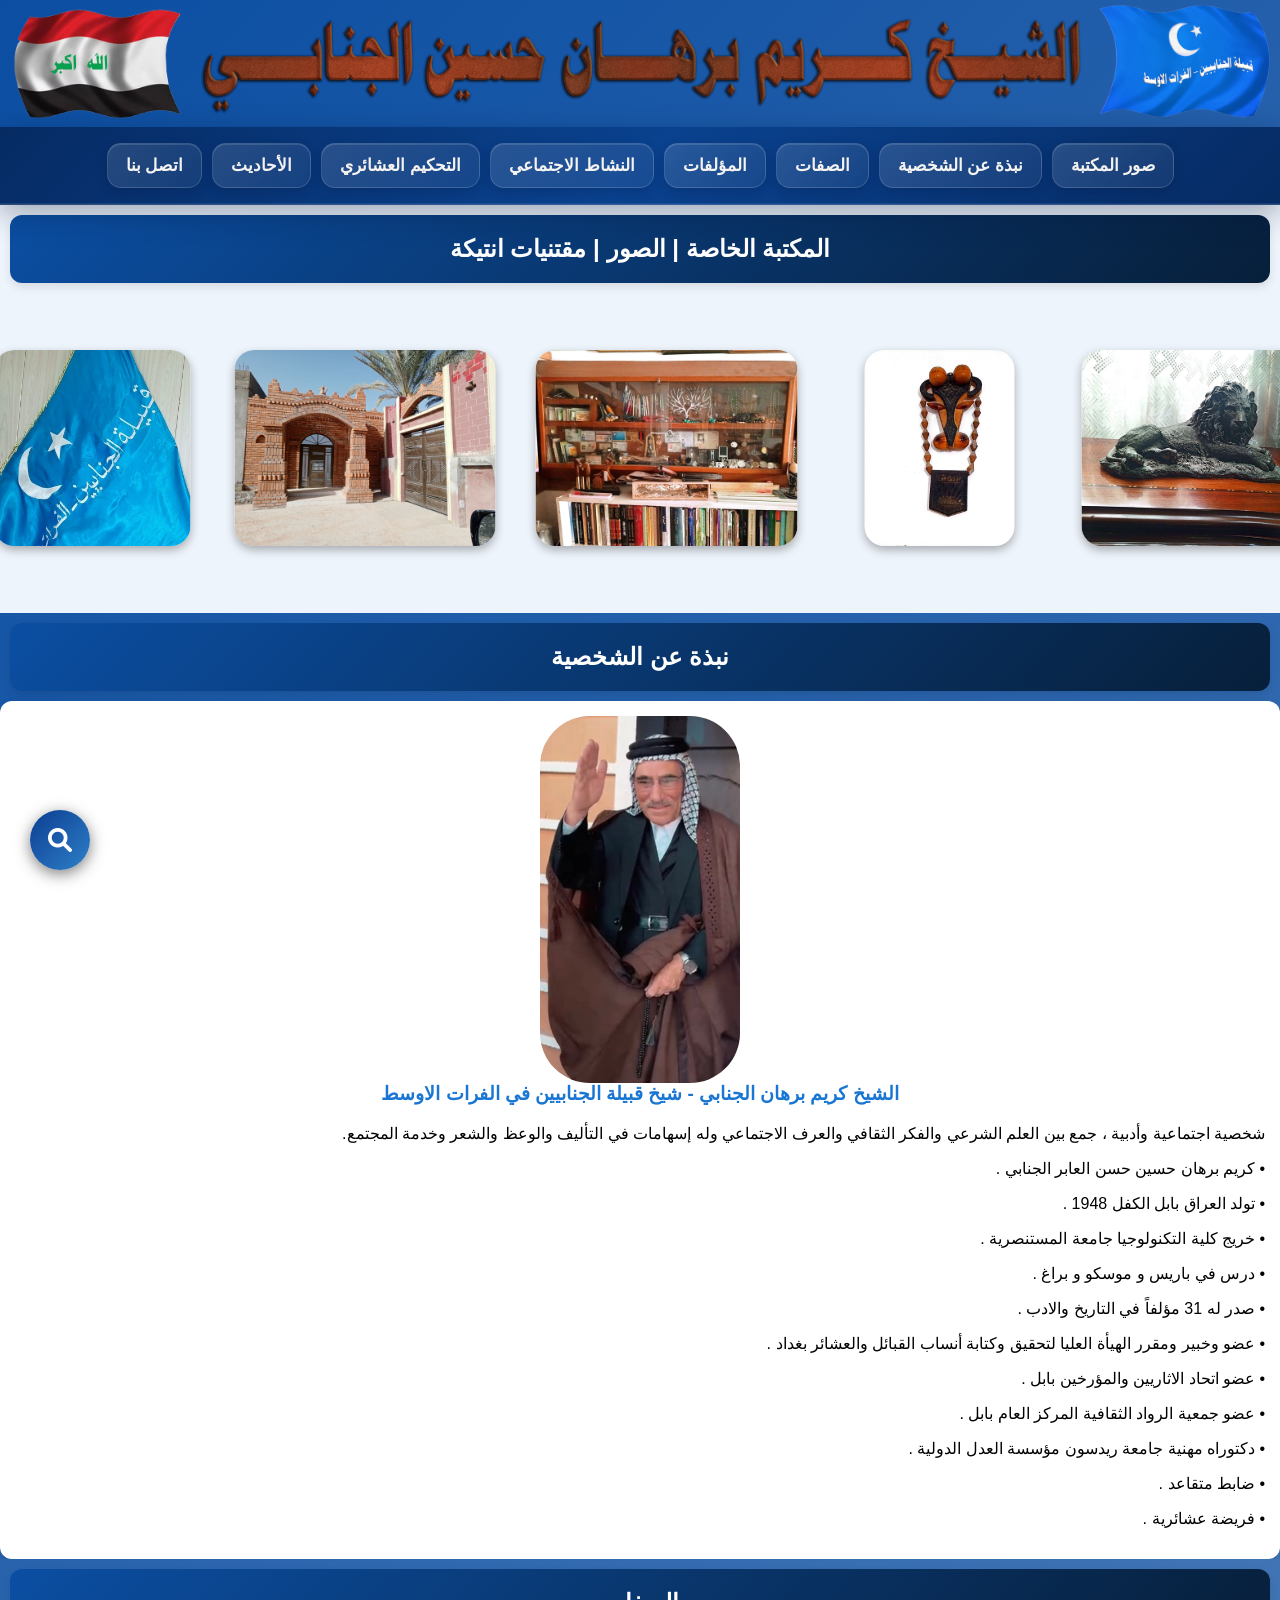
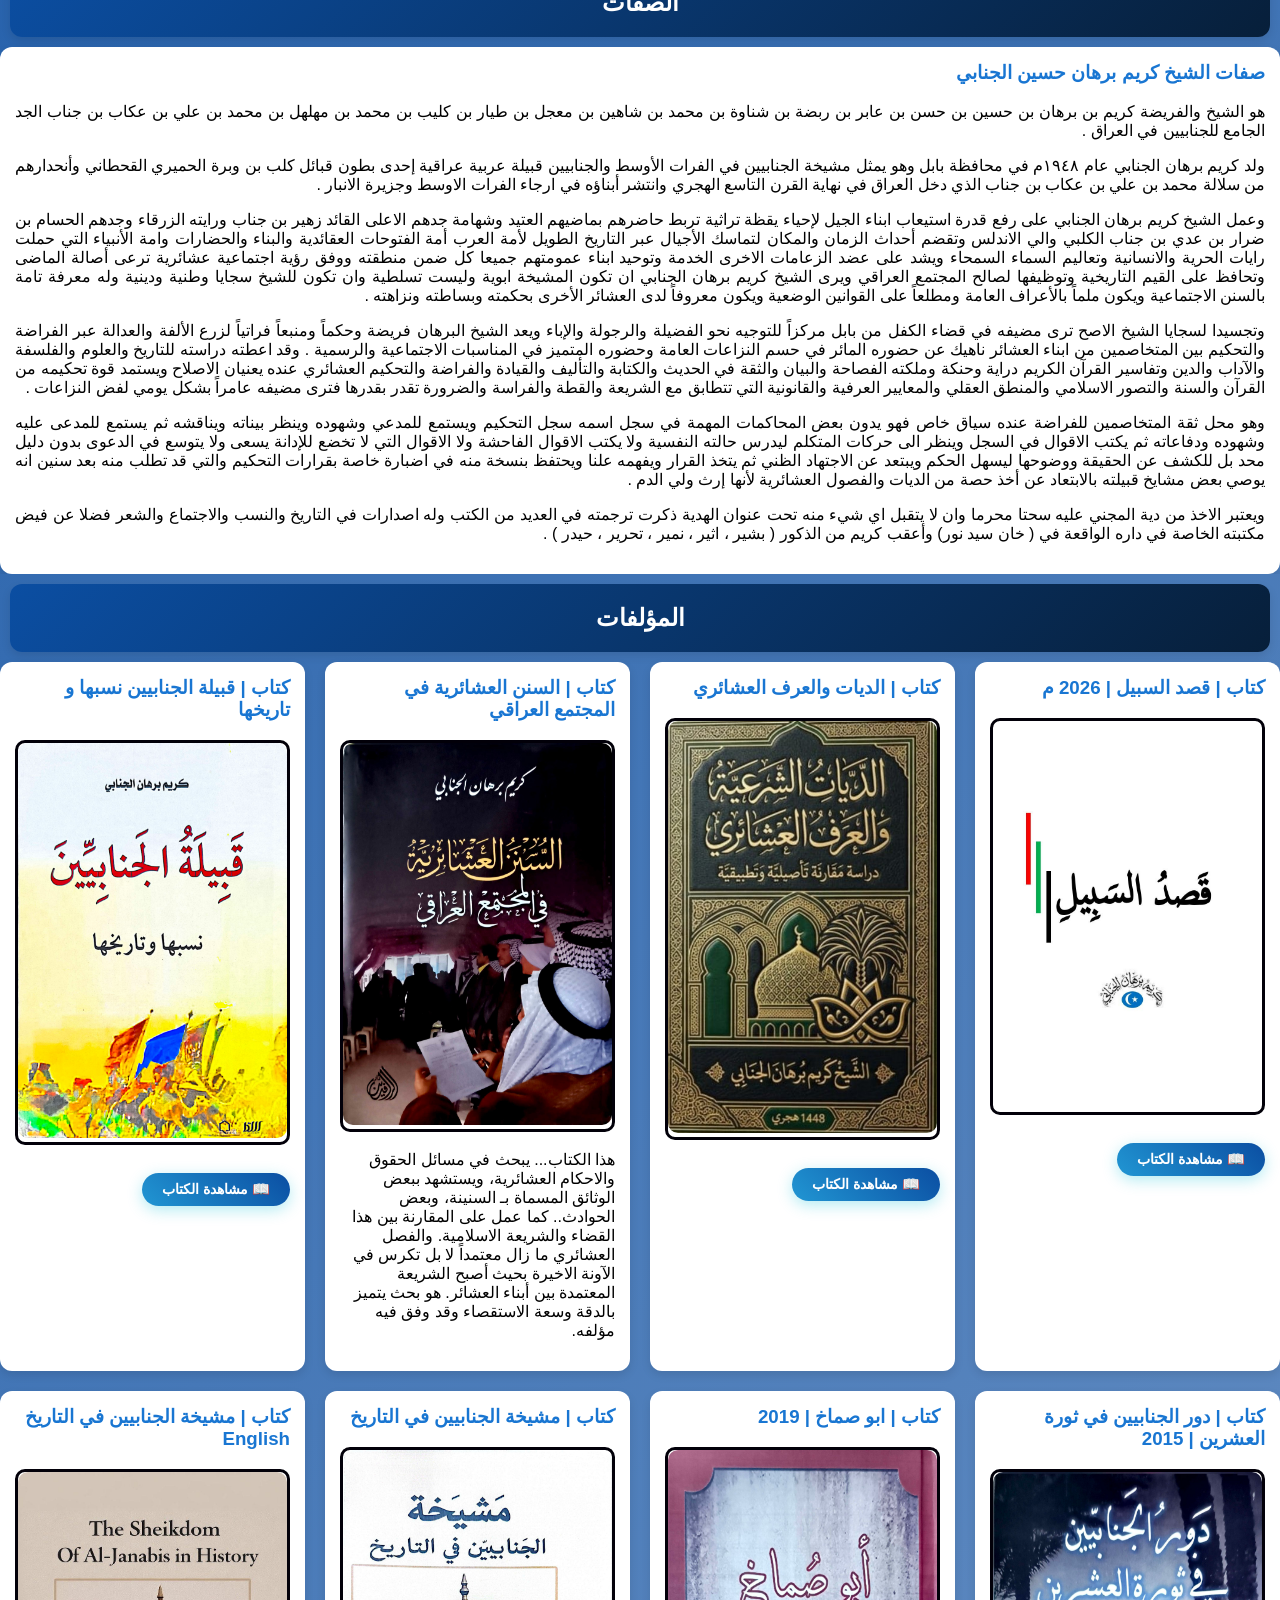
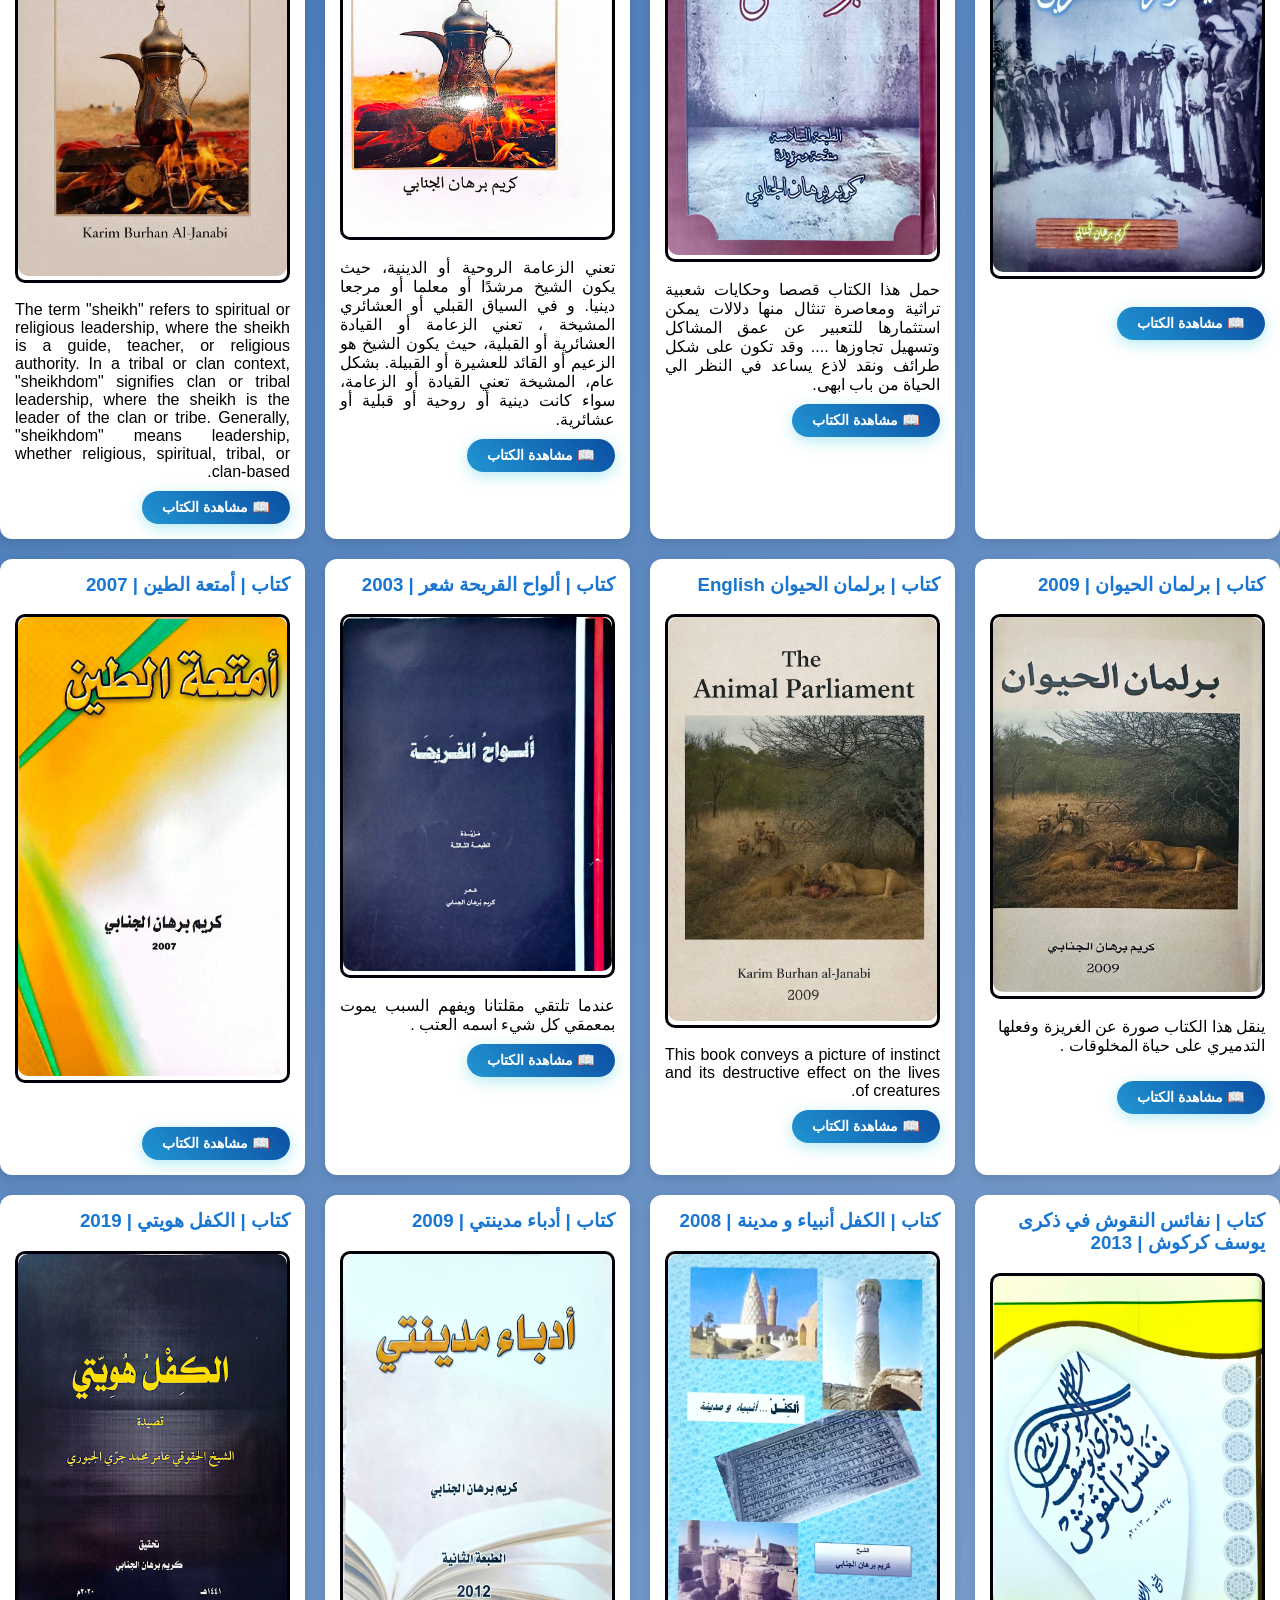
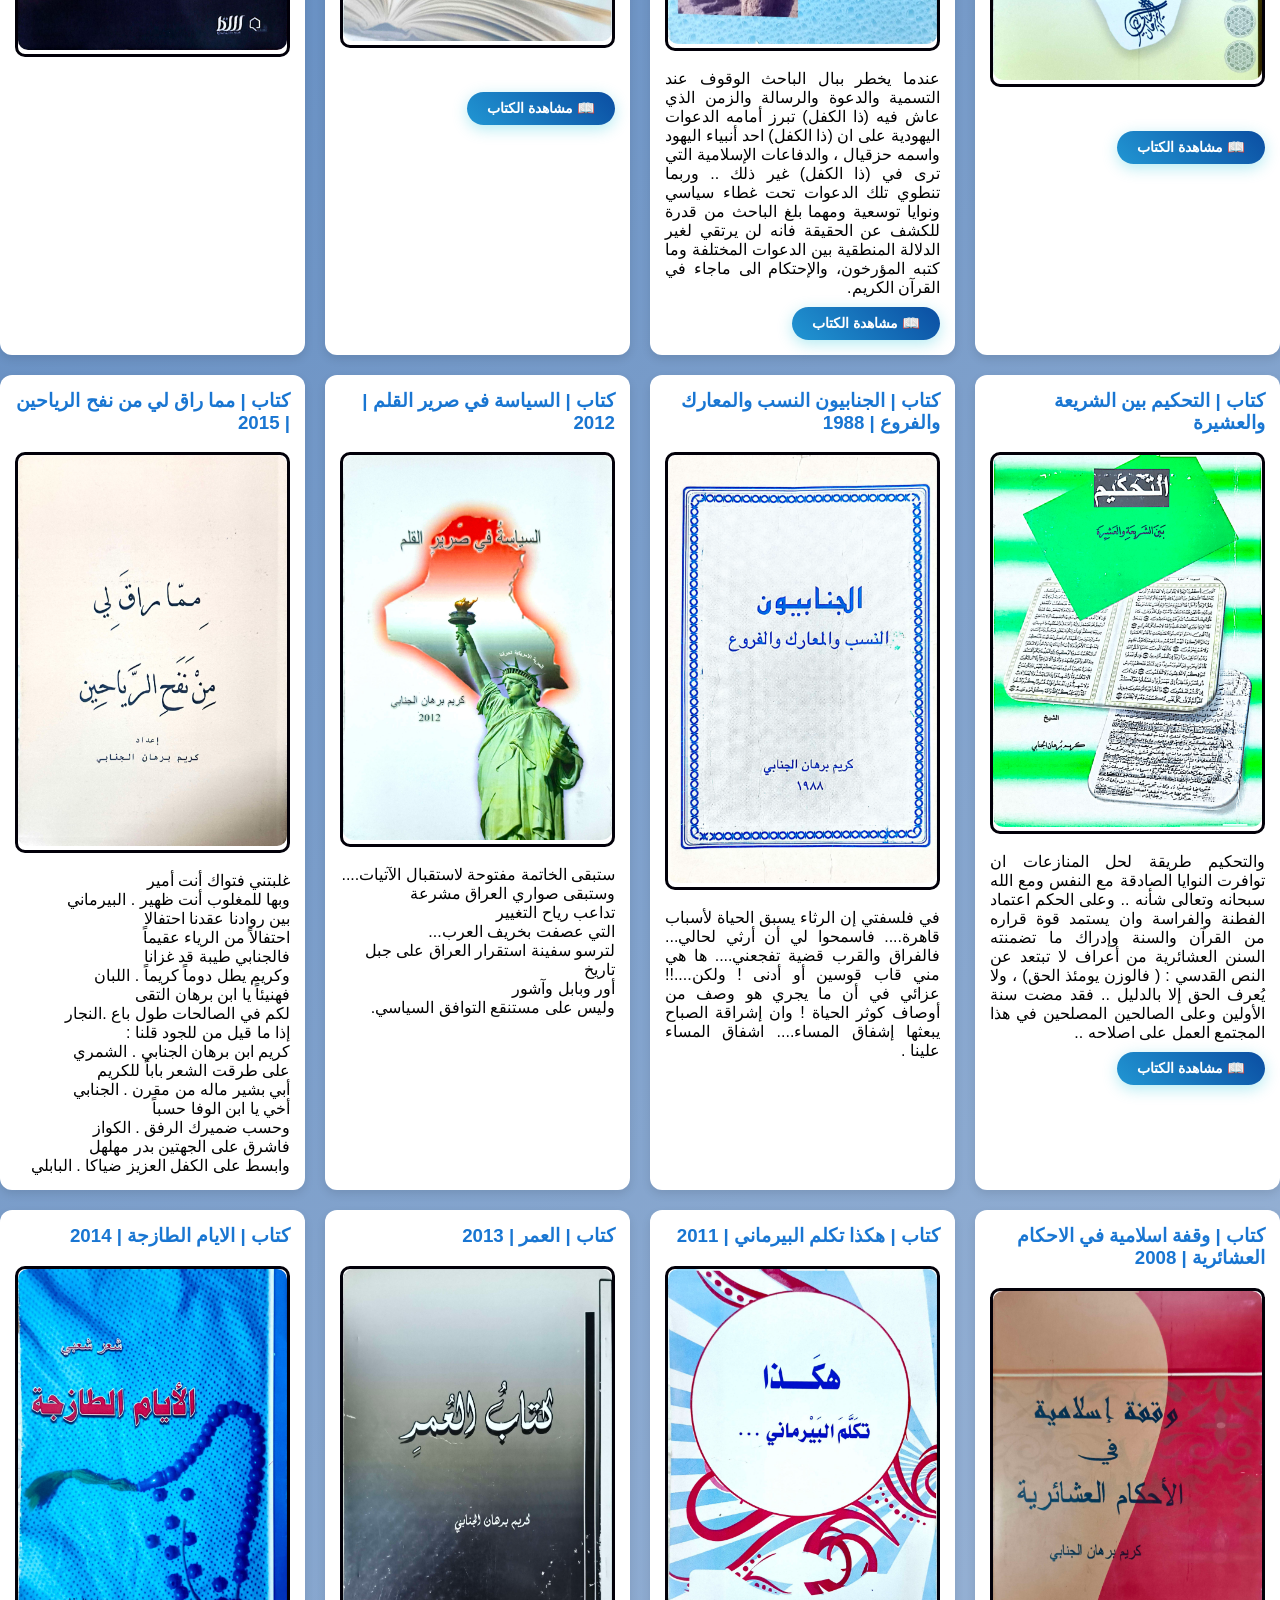
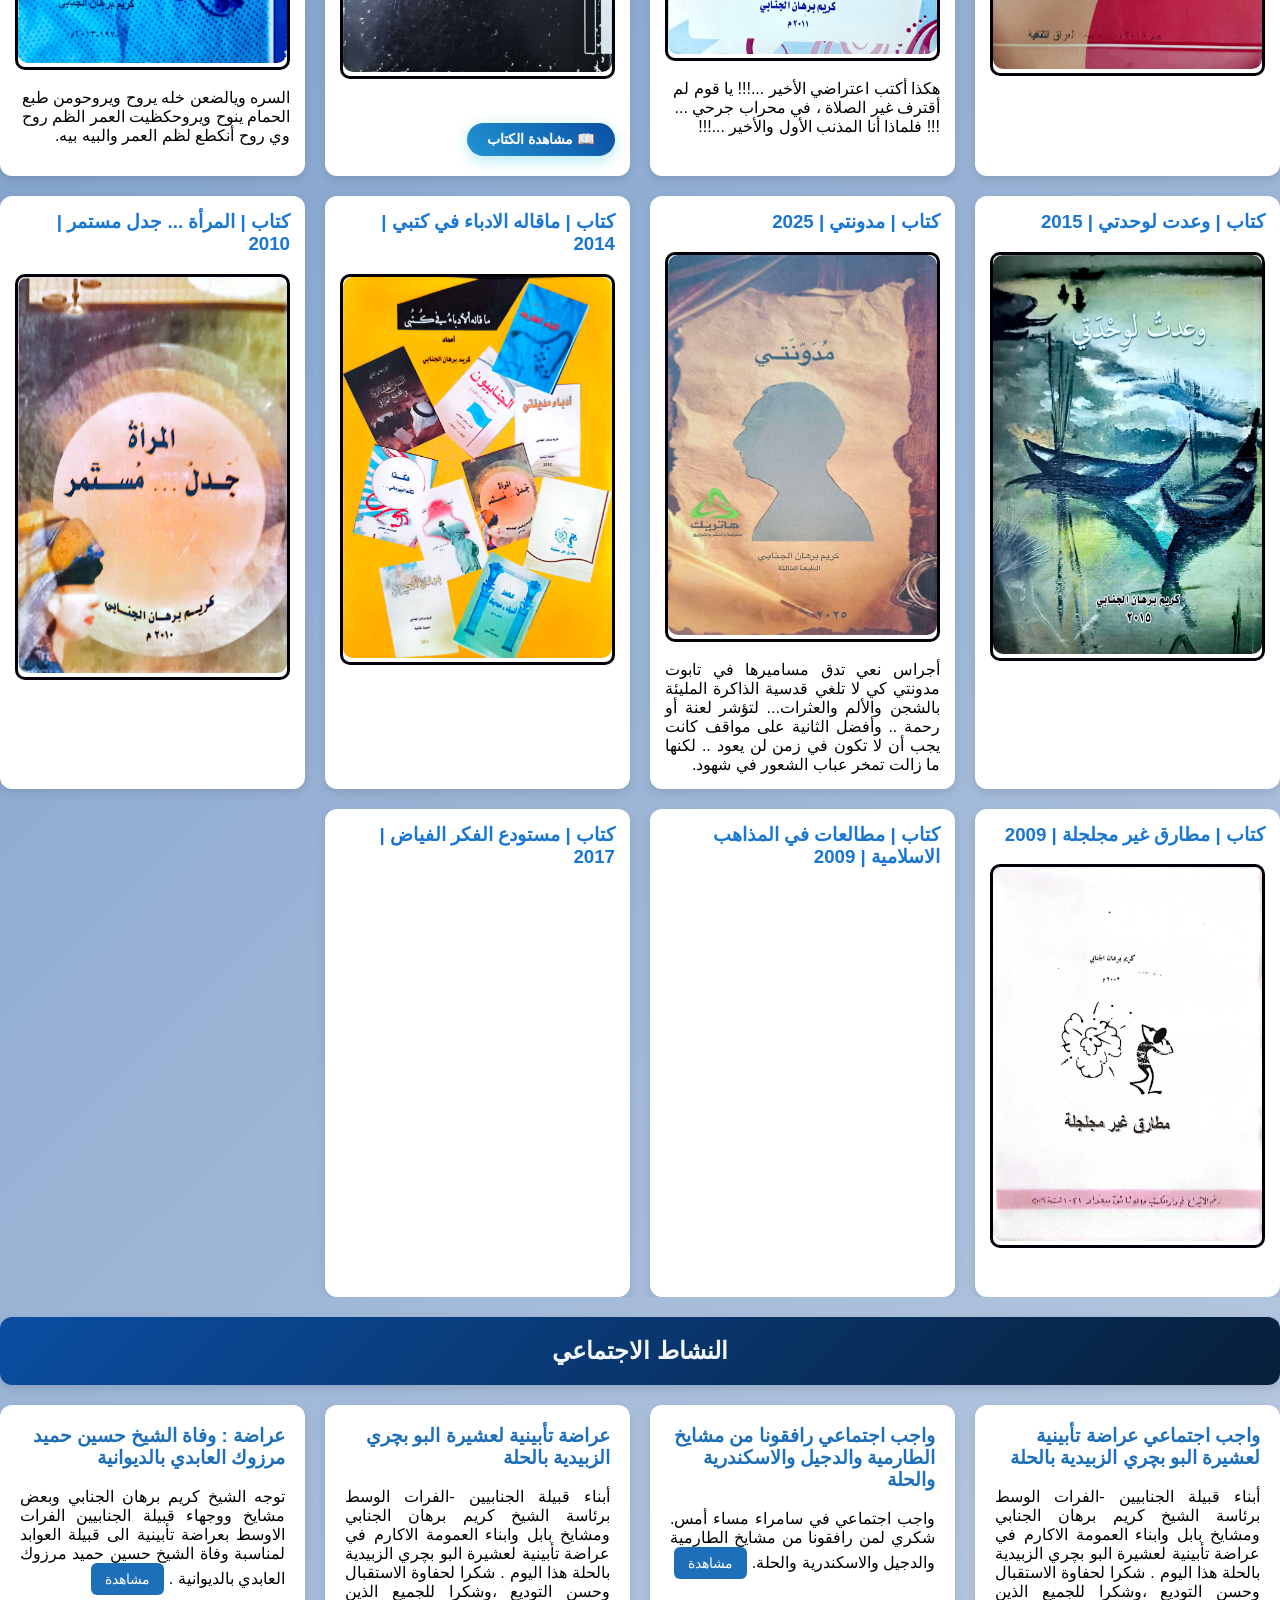
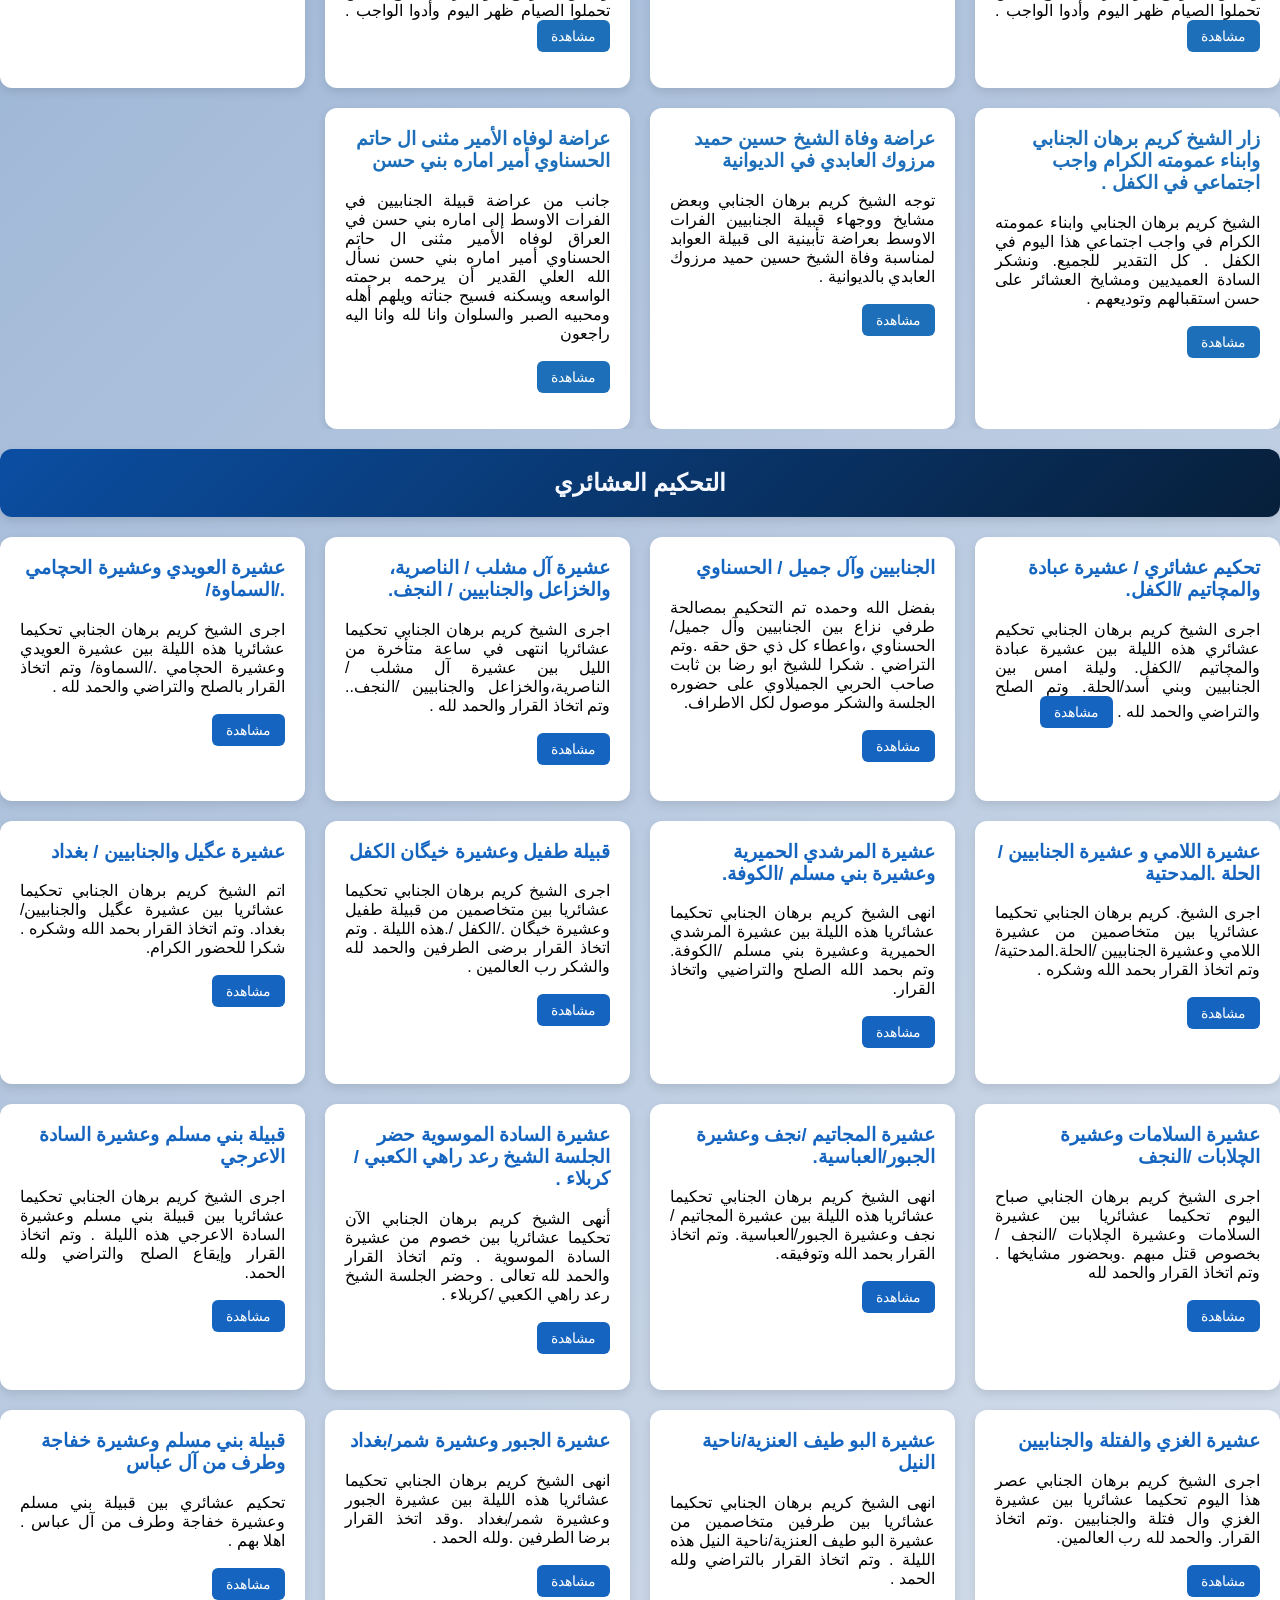
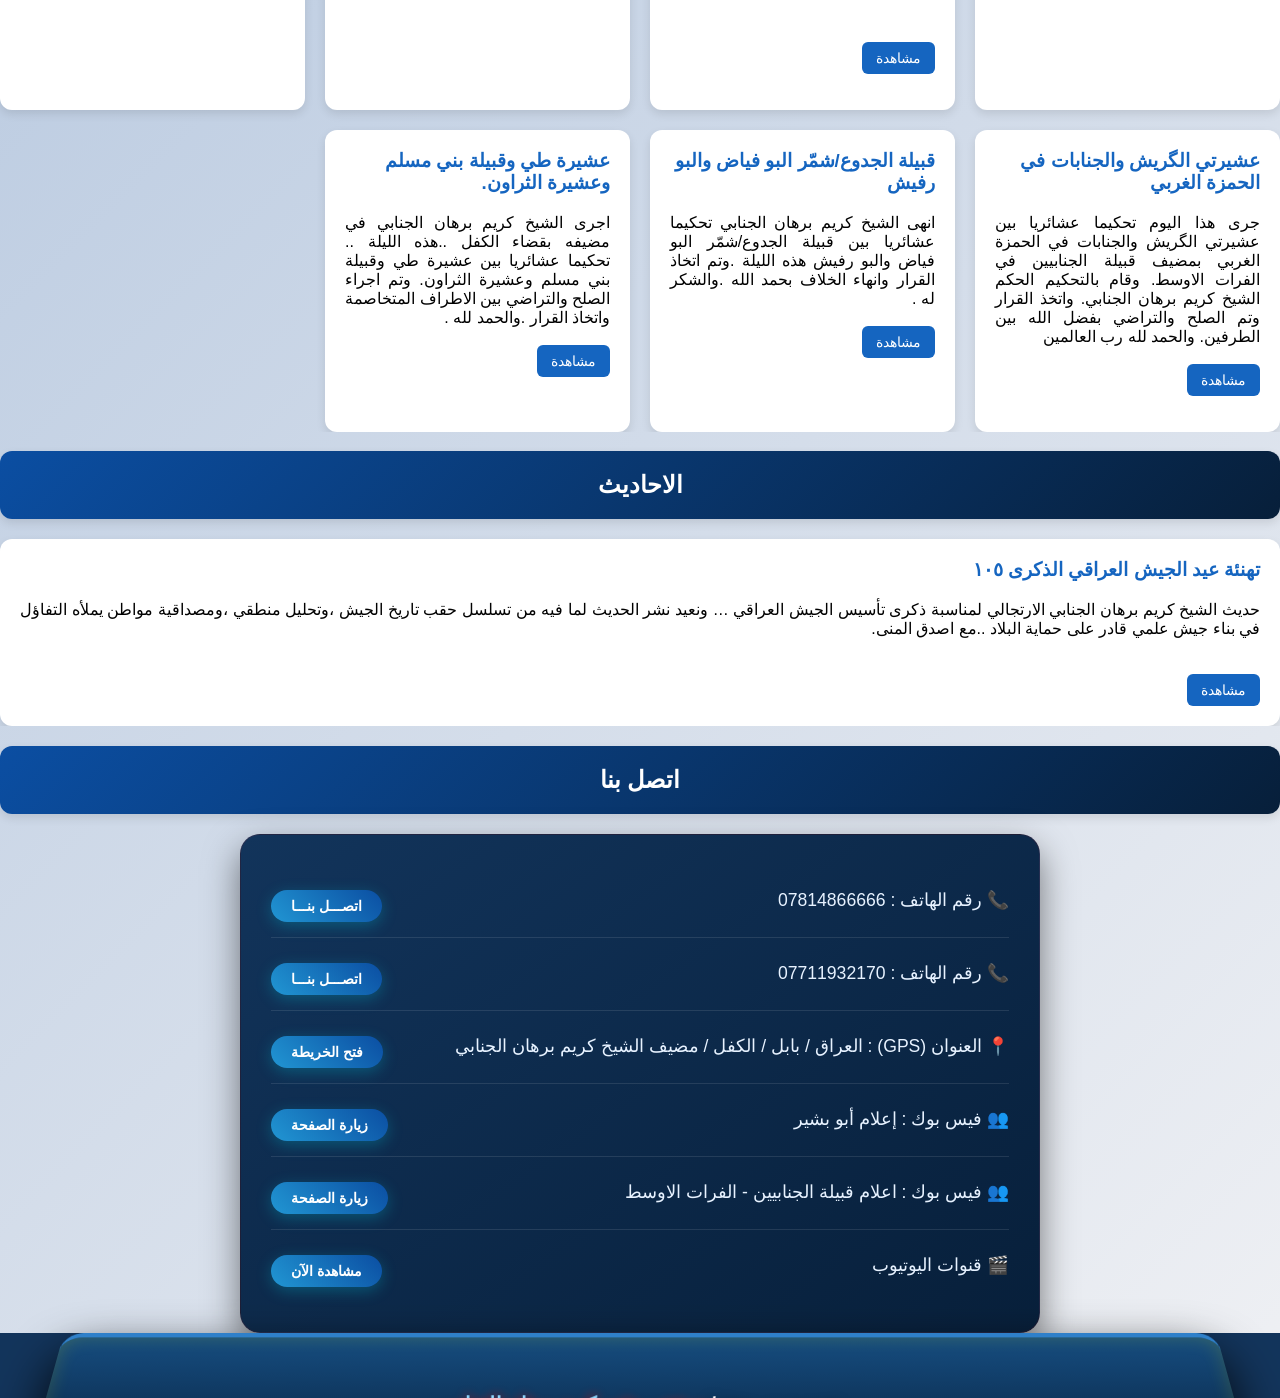
<file: index.html>
<!DOCTYPE html>
<html lang="ar" dir="rtl">
<head>
  <meta charset="UTF-8" />
  <meta name="description" content="الموقع الرسمي للشيخ كريم برهان حسين الجنابي وهو شيخ قبيلة الجنابيين في الفرات الاوسط و فريضة ، يضم السيرة الذاتية و نبذة عن الشخصية و المؤلفات و المقالات و التحكيم العشائري و الاحاديث  ." />
  <meta name="keywords" content="الشيخ كريم برهان حسين الجنابي, كريم برهان الجنابي, مؤلفات الشيخ كريم برهان , فريضة , شيخ عشية , شيخ قبيلة , الجنابيين , العراق , محافظة بابل , الكفل شخصية اجتماعية وأدبية ، جمع بين العلم الشرعي والفكر الثقافي والعرف الاجتماعي وله إسهامات في التأليف والوعظ والشعر وخدمة المجتمع. " />
  <meta name="viewport" content="width=device-width, initial-scale=1.0">
  <meta name="google" content="notranslate">
  <title>الشيخ كريم برهان حسين الجنابي - شيخ قبيلة الجنابيين في الفرات الاوسط </title>
  <link rel="stylesheet" href="style.css">
  <link rel="stylesheet" href="js.js">
  <link rel="icon" type="image/jpg/png" href="folder_images/1.jpg">
</head>
<body>

<header class="hero" >
  <img src="folder_images/اسم الموقع الشيخ كريم برهان.png" alt="صورة غلاف الموقع الشيخ كريم برهان ">
</header>
<section class="main-header" > 
<div class="header-container">
        <nav class="navbar">
            <a href="#images">صور المكتبة</a>
            <a href="#about">نبذة عن الشخصية</a>
            <a href="#roles">الصفات</a>
            <a href="#works">المؤلفات</a>
            <a href="#nashd">النشاط الاجتماعي</a>
            <a href="#tahkem">التحكيم العشائري</a>
            <a href="#ahdeth">الأحاديث</a>
            <a href="#tawasil">اتصل بنا</a>

        </nav>
    </div>
</section>

<div id="images" class="carousel-container" >
<h2  class="card_title">  المكتبة الخاصة  | الصور | مقتنيات انتيكة  </h2>
<div class="carousel-track" id="track">


    <a href="kbh_page2.html?id=1" class="card_count">
      <img src="folder_images/1.jpg">
    </a>
    <a href="kbh_page2.html?id=2" class="card_count">
      <img src="folder_images/2.jpg">
    </a>
    <a href="kbh_page2.html?id=3" class="card_count">
      <img src="folder_images/3.jpg">
    </a>
    <a href="kbh_page2.html?id=4" class="card_count">
      <img src="folder_images/4.jpg">
    </a>
    <a href="kbh_page2.html?id=5" class="card_count">
      <img src="folder_images/5.jpg">
    </a>
    <a href="kbh_page2.html?id=6" class="card_count">
      <img src="folder_images/6.jpg">
    </a>
    <a href="kbh_page2.html?id=7" class="card_count">
      <img src="folder_images/7.jpg">
    </a>
    <a href="kbh_page2.html?id=8" class="card_count">
      <img src="folder_images/8.jpg">
    </a>
    <a href="kbh_page2.html?id=9" class="card_count">
      <img src="folder_images/9.jpg">
    </a>
    <a href="kbh_page2.html?id=10" class="card_count">
      <img src="folder_images/10.jpg">
    </a>
    <a href="kbh_page2.html?id=11" class="card_count">
      <img src="folder_images/11.jpg">
    </a>
    <a href="kbh_page2.html?id=12" class="card_count">
      <img src="folder_images/12.jpg">
    </a>
    <a href="kbh_page2.html?id=13" class="card_count">
      <img src="folder_images/13.jpg">
    </a>
    <a href="kbh_page2.html?id=14" class="card_count">
      <img src="folder_images/14.jpg">
    </a>
    <a href="kbh_page2.html?id=15" class="card_count">
      <img src="folder_images/15.jpg">
    </a>
    <a href="kbh_page2.html?id=16" class="card_count">
      <img src="folder_images/16.jpg">
    </a>
    <a href="kbh_page2.html?id=17" class="card_count">
      <img src="folder_images/17.jpg">
    </a>
    <a href="kbh_page2.html?id=18" class="card_count">
      <img src="folder_images/18.jpg">
    </a>
    <a href="kbh_page2.html?id=19" class="card_count">
      <img src="folder_images/19.jpg">
    </a>
    <a href="kbh_page2.html?id=20" class="card_count">
      <img src="folder_images/20.jpg">
    </a>
    <a href="kbh_page2.html?id=21" class="card_count">
      <img src="folder_images/21.jpg">
    </a>
    <a href="kbh_page2.html?id=22" class="card_count">
      <img src="folder_images/22.jpg">
    </a>
    <a href="kbh_page2.html?id=23" class="card_count">
      <img src="folder_images/23.jpg">
    </a>
    <a href="kbh_page2.html?id=24" class="card_count">
      <img src="folder_images/24.jpg">
    </a>
    <a href="kbh_page2.html?id=25" class="card_count">
      <img src="folder_images/25.jpg">
    </a>
    <a href="kbh_page2.html?id=26" class="card_count">
      <img src="folder_images/26.jpg">
    </a>
    <a href="kbh_page2.html?id=27" class="card_count">
      <img src="folder_images/27.jpg">
    </a>
    <a href="kbh_page2.html?id=28" class="card_count">
      <img src="folder_images/28.jpg">
    </a>
    <a href="kbh_page2.html?id=29" class="card_count">
      <img src="folder_images/29.jpg">
    </a>
    <a href="kbh_page2.html?id=30" class="card_count">
      <img src="folder_images/30.jpg">
    </a>
    <a href="kbh_page2.html?id=31" class="card_count">
      <img src="folder_images/31.jpg">
    </a>
    <a href="kbh_page2.html?id=32" class="card_count">
      <img src="folder_images/32.jpg">
    </a>
    <a href="kbh_page2.html?id=33" class="card_count">
      <img src="folder_images/33.jpg">
    </a>
    <a href="kbh_page2.html?id=34" class="card_count">
      <img src="folder_images/34.jpg">
    </a>
    <a href="kbh_page2.html?id=35" class="card_count">
      <img src="folder_images/35.jpg">
    </a>
    <a href="kbh_page2.html?id=36" class="card_count">
      <img src="folder_images/36.jpg">
    </a>
    <a href="kbh_page2.html?id=37" class="card_count">
      <img src="folder_images/37.jpg">
    </a>
    <a href="kbh_page2.html?id=38" class="card_count">
      <img src="folder_images/38.jpg">
    </a>
    <a href="kbh_page2.html?id=39" class="card_count">
      <img src="folder_images/39.jpg">
    </a>
    <a href="kbh_page2.html?id=40" class="card_count">
      <img src="folder_images/40.jpg">
    </a>
    <a href="kbh_page2.html?id=41" class="card_count">
      <img src="folder_images/41.jpg">
    </a>
    <a href="kbh_page2.html?id=42" class="card_count">
      <img src="folder_images/42.jpg">
    </a>
    <a href="kbh_page2.html?id=43" class="card_count">
      <img src="folder_images/43.jpg">
    </a>
    <a href="kbh_page2.html?id=44" class="card_count">
      <img src="folder_images/44.jpg">
    </a>
    <a href="kbh_page2.html?id=45" class="card_count">
      <img src="folder_images/45.jpg">
    </a>
    <a href="kbh_page2.html?id=46" class="card_count">
      <img src="folder_images/46.jpg">
    </a>
    <a href="kbh_page2.html?id=47" class="card_count">
      <img src="folder_images/47.jpg">
    </a>
    <a href="kbh_page2.html?id=48" class="card_count">
      <img src="folder_images/48.jpg">
    </a>
    <a href="kbh_page2.html?id=49" class="card_count">
      <img src="folder_images/49.jpg">
    </a>
    <a href="kbh_page2.html?id=50" class="card_count">
      <img src="folder_images/50.jpg">
    </a>
    <a href="kbh_page2.html?id=51" class="card_count">
      <img src="folder_images/51.jpg">
    </a>
    <a href="kbh_page2.html?id=52" class="card_count">
      <img src="folder_images/52.jpg">
    </a>
    <a href="kbh_page2.html?id=53" class="card_count">
      <img src="folder_images/53.jpg">
    </a>
    <a href="kbh_page2.html?id=54" class="card_count">
      <img src="folder_images/54.jpg">
    </a>
    <a href="kbh_page2.html?id=55" class="card_count">
      <img src="folder_images/55.jpg">
    </a>
    <a href="kbh_page2.html?id=56" class="card_count">
      <img src="folder_images/56.jpg">
    </a>
    <a href="kbh_page2.html?id=57" class="card_count">
      <img src="folder_images/57.jpg">
    </a>
    <a href="kbh_page2.html?id=58" class="card_count">
      <img src="folder_images/58.jpg">
    </a>
    <a href="kbh_page2.html?id=59" class="card_count">
      <img src="folder_images/59.jpg">
    </a>
    <a href="kbh_page2.html?id=60" class="card_count">
      <img src="folder_images/60.jpg">
    </a>
    <a href="kbh_page2.html?id=61" class="card_count">
      <img src="folder_images/61.jpg">
    </a>
    <a href="kbh_page2.html?id=62" class="card_count">
      <img src="folder_images/62.jpg">
    </a>
    <a href="kbh_page2.html?id=63" class="card_count">
      <img src="folder_images/63.jpg">
    </a>
    <a href="kbh_page2.html?id=64" class="card_count">
      <img src="folder_images/64.jpg">
    </a>
    <a href="kbh_page2.html?id=65" class="card_count">
      <img src="folder_images/65.jpg">
    </a>
    <a href="kbh_page2.html?id=66" class="card_count">
      <img src="folder_images/66.jpg">
    </a>
    <a href="kbh_page2.html?id=67" class="card_count">
      <img src="folder_images/67.jpg">
    </a>
    <a href="kbh_page2.html?id=68" class="card_count">
      <img src="folder_images/68.jpg">
    </a>
    <a href="kbh_page2.html?id=69" class="card_count">
      <img src="folder_images/69.jpg">
    </a>
    <a href="kbh_page2.html?id=70" class="card_count">
      <img src="folder_images/70.jpg">
    </a>
    <a href="kbh_page2.html?id=71" class="card_count">
      <img src="folder_images/71.jpg">
    </a>
    <a href="kbh_page2.html?id=72" class="card_count">
      <img src="folder_images/72.jpg">
    </a>
    <a href="kbh_page2.html?id=73" class="card_count">
      <img src="folder_images/73.jpg">
    </a>
    <a href="kbh_page2.html?id=74" class="card_count">
      <img src="folder_images/74.jpg">
    </a>
    <a href="kbh_page2.html?id=75" class="card_count">
      <img src="folder_images/75.jpg">
    </a>
    <a href="kbh_page2.html?id=76" class="card_count">
      <img src="folder_images/76.jpg">
    </a>
    <a href="kbh_page2.html?id=77" class="card_count">
      <img src="folder_images/77.jpg">
    </a>
    <a href="kbh_page2.html?id=78" class="card_count">
      <img src="folder_images/78.jpg">
    </a>
    <a href="kbh_page2.html?id=79" class="card_count">
      <img src="folder_images/79.jpg">
    </a>
    <a href="kbh_page2.html?id=80" class="card_count">
      <img src="folder_images/80.jpg">
    </a>
    <a href="kbh_page2.html?id=81" class="card_count">
      <img src="folder_images/81.jpg">
    </a>
    <a href="kbh_page2.html?id=82" class="card_count">
      <img src="folder_images/82.jpg">
    </a>
    <a href="kbh_page2.html?id=83" class="card_count">
      <img src="folder_images/83.jpg">
    </a>
    <a href="kbh_page2.html?id=84" class="card_count">
      <img src="folder_images/84.jpg">
    </a>
    <a href="kbh_page2.html?id=85" class="card_count">
      <img src="folder_images/85.jpg">
    </a>
    <a href="kbh_page2.html?id=86" class="card_count">
      <img src="folder_images/86.jpg">
    </a>
    <a href="kbh_page2.html?id=87" class="card_count">
      <img src="folder_images/87.jpg">
    </a>
    <a href="kbh_page2.html?id=88" class="card_count">
      <img src="folder_images/88.jpg">
    </a>
    <a href="kbh_page2.html?id=89" class="card_count">
      <img src="folder_images/89.jpg">
    </a>
    <a href="kbh_page2.html?id=90" class="card_count">
      <img src="folder_images/90.jpg">
    </a>
    <a href="kbh_page2.html?id=91" class="card_count">
      <img src="folder_images/91.jpg">
    </a>
    <a href="kbh_page2.html?id=92" class="card_count">
      <img src="folder_images/92.jpg">
    </a>
    <a href="kbh_page2.html?id=93" class="card_count">
      <img src="folder_images/93.jpg">
    </a>
    <a href="kbh_page2.html?id=94" class="card_count">
      <img src="folder_images/94.jpg">
    </a>
    <a href="kbh_page2.html?id=95" class="card_count">
      <img src="folder_images/95.jpg">
    </a>
    <a href="kbh_page2.html?id=96" class="card_count">
      <img src="folder_images/96.jpg">
    </a>
    <a href="kbh_page2.html?id=97" class="card_count">
      <img src="folder_images/97.jpg">
    </a>
    <a href="kbh_page2.html?id=98" class="card_count">
      <img src="folder_images/98.jpg">
    </a>
    <a href="kbh_page2.html?id=99" class="card_count">
      <img src="folder_images/99.jpg">
    </a>
    <a href="kbh_page2.html?id=100" class="card_count">
      <img src="folder_images/100.jpg">
    </a>
        <a href="kbh_page2.html?id=101" class="card_count">
      <img src="folder_images/101.jpg">
    </a>
    <a href="kbh_page2.html?id=102" class="card_count">
      <img src="folder_images/102.jpg">
    </a>



</div> 
</div>

<section id="about" class="container">
  <h2 class="card_title">نبذة عن الشخصية</h2>
  <div class="cards">
<div class="card" style="text-align: center;">
    <img src="folder_images/صورة النبذة الشخصية.jpg" 
         alt="صورة الشيخ كريم برهان" 
         style="width: 200px; height:auto; border-radius:50px; display: block; margin-left: auto; margin-right: auto;">
        <h3> الشيخ كريم برهان الجنابي - شيخ قبيلة الجنابيين في الفرات الاوسط </h3>
    <p style="text-align: justify; direction: rtl;"> شخصية اجتماعية وأدبية ، جمع بين العلم الشرعي والفكر الثقافي والعرف الاجتماعي وله إسهامات في التأليف والوعظ والشعر وخدمة المجتمع.</p>
    
    <div style="text-align: right; direction: rtl;">
        <p>• كريم برهان حسين حسن العابر الجنابي .</p>
        <p>• تولد العراق بابل الكفل 1948 .</p>
        <p>• خريج كلية التكنولوجيا جامعة المستنصرية .</p>
        <p>• درس في باريس و موسكو و براغ .</p>
        <p>• صدر له 31 مؤلفاً في التاريخ والادب .</p>
        <p>• عضو وخبير ومقرر الهيأة العليا لتحقيق وكتابة أنساب القبائل والعشائر بغداد .</p>
        <p>• عضو اتحاد الاثاريين والمؤرخين بابل .</p>
        <p>• عضو جمعية الرواد الثقافية المركز العام بابل .</p>
        <p>• دكتوراه مهنية جامعة ريدسون مؤسسة العدل الدولية .</p>
        <p>• ضابط متقاعد .</p>
        <p>• فريضة عشائرية .</p>
    </div>
</div>
  </div>
</section>

<section id="roles" class="container">
  <h2 class="card_title">الصفات </h2>
  <div class="cards">
    <div class="card">
    <h3> صفات الشيخ كريم برهان حسين الجنابي  </h3>
        <p style="text-align: justify">
          هو الشيخ والفريضة كريم بن برهان بن حسين بن حسن بن عابر بن ربضة بن شناوة بن محمد بن شاهين بن معجل بن طيار بن كليب بن محمد بن مهلهل بن محمد بن علي بن عكاب بن جناب الجد الجامع للجنابيين في العراق .
          </p>
        <p style="text-align: justify">
          ولد كريم برهان الجنابي عام ١٩٤٨م في محافظة بابل وهو يمثل مشيخة الجنابيين في الفرات الأوسط والجنابيين قبيلة عربية عراقية إحدى بطون قبائل كلب بن وبرة الحميري القحطاني وأنحدارهم من سلالة محمد بن علي بن عكاب بن جناب الذي دخل العراق في نهاية القرن التاسع الهجري وانتشر أبناؤه في ارجاء الفرات الاوسط وجزيرة الانبار .
          </p>
        <p style="text-align: justify">
          وعمل الشيخ كريم برهان الجنابي على رفع قدرة استيعاب ابناء الجيل لإحياء يقظة تراثية تربط حاضرهم بماضيهم العتيد وشهامة جدهم الاعلى القائد زهير بن جناب ورايته الزرقاء وجدهم الحسام بن ضرار بن عدي بن جناب الكلبي والي الاندلس وتقضم أحداث الزمان والمكان لتماسك الأجيال عبر التاريخ الطويل لأمة العرب أمة الفتوحات العقائدية والبناء والحضارات وامة الأنبياء التي حملت رايات الحرية والانسانية وتعاليم السماء السمحاء ويشد على عضد الزعامات الاخرى الخدمة وتوحيد ابناء عمومتهم جميعا كل ضمن منطقته ووفق رؤية اجتماعية عشائرية ترعى أصالة الماضى وتحافظ على القيم التاريخية وتوظيفها لصالح المجتمع العراقي ويرى الشيخ كريم برهان الجنابي ان تكون المشيخة ابوية وليست تسلطية وان تكون للشيخ سجايا وطنية ودينية وله معرفة تامة بالسنن الاجتماعية ويكون ملماً بالأعراف العامة ومطلعاً على القوانين الوضعية ويكون معروفاً لدى العشائر الأخرى بحكمته وبساطته ونزاهته .
          </p>
        <p style="text-align: justify">
          وتجسيدا لسجايا الشيخ الاصح ترى مضيفه في قضاء الكفل من بابل مركزاً للتوجيه نحو الفضيلة والرجولة والإباء ويعد الشيخ البرهان فريضة وحكماً ومنبعاً فراتياً لزرع الألفة والعدالة عبر الفراضة والتحكيم بين المتخاصمين من ابناء العشائر ناهيك عن حضوره المائر في حسم النزاعات العامة وحضوره المتميز في المناسبات الاجتماعية والرسمية . وقد اعطته دراسته للتاريخ والعلوم والفلسفة والآداب والدين وتفاسير القرآن الكريم دراية وحنكة وملكته الفصاحة والبيان والثقة في الحديث والكتابة والتأليف والقيادة والفراضة والتحكيم العشائري عنده يعنيان الاصلاح ويستمد قوة تحكيمه من القرآن والسنة والتصور الاسلامي والمنطق العقلي والمعايير العرفية والقانونية التي تتطابق مع الشريعة والقطة والفراسة والضرورة تقدر بقدرها فترى مضيفه عامراً بشكل يومي لفض النزاعات .
          </p>
        <p style="text-align: justify">
          وهو محل ثقة المتخاصمين للفراضة عنده سياق خاص فهو يدون بعض المحاكمات المهمة في سجل اسمه سجل التحكيم ويستمع للمدعي وشهوده وينظر بيناته ويناقشه ثم يستمع للمدعى عليه وشهوده ودفاعاته ثم يكتب الاقوال في السجل وينظر الى حركات المتكلم ليدرس حالته النفسية ولا يكتب الاقوال الفاحشة ولا الاقوال التي لا تخضع للإدانة يسعى ولا يتوسع في الدعوى بدون دليل محد بل للكشف عن الحقيقة ووضوحها ليسهل الحكم ويبتعد عن الاجتهاد الظني ثم يتخذ القرار ويفهمه علنا ويحتفظ بنسخة منه في اضبارة خاصة بقرارات التحكيم والتي قد تطلب منه بعد سنين انه يوصي بعض مشايخ قبيلته بالابتعاد عن أخذ حصة من الديات والفصول العشائرية لأنها إرث ولي الدم . 
          </p>
        <p style="text-align: justify">
          ويعتبر الاخذ من دية المجني عليه سحتا محرما وان لا يتقبل اي شيء منه تحت عنوان الهدية ذكرت ترجمته في العديد من الكتب وله اصدارات في التاريخ والنسب والاجتماع والشعر فضلا عن فيض مكتبته الخاصة في داره الواقعة في ( خان سيد نور) وأعقب كريم من الذكور ( بشير ، اثير ، نمير ، تحرير ، حيدر ) .
          </p>
    </div>
  </div>
</section>

<section id="works" class="container">
  <h2 class="card_title">المؤلفات </h2>
<div class="cards">

<div class="card">
        <h3> كتاب | قصد السبيل | 2026 م    </h3>
        <div style="text-align: justify;">
        <div style=" border:3px solid #020009; border-radius:10px; overflow:hidden;">
          <img src="folder_images/غلاف كتاب قصد السبيل.jpg"  alt="غلاف كتاب قصد السبيل.jpg " 
        style="width:100%; height:100%; object-fit:cover; border-radius:10px;">
        </div> <br>
        </div>
     <a class="pdf-link" href="https://drive.google.com/file/d/1dBsg0Hio0e0J0r4Bz1UnL0DkvLWLedZI/view?usp=drivesdk" target="_blank"> 📖 مشاهدة الكتاب </a>
  </div>
<div class="card">
        <h3> كتاب | الديات والعرف العشائري     </h3>
        <div style="text-align: justify;">
        <div style=" border:3px solid #020009; border-radius:10px; overflow:hidden;">
          <img src="folder_images/غلاف كتاب الديات والعرف العشائري.jpg"  alt="غلاف كتاب الديات والعرف العشائري.jpg " 
        style="width:100%; height:100%; object-fit:cover; border-radius:10px;">
        </div> <br>
        </div>
     <a class="pdf-link" href="https://drive.google.com/file/d/1fIosQcx_iiyOuu835npVmfwHxB8ffb4Z/view?usp=drivesdk" target="_blank"> 📖 مشاهدة الكتاب </a>
  </div>
<div class="card">
        <h3> كتاب | السنن العشائرية في المجتمع العراقي </h3>
        <p style="text-align: justify"> 
          <div style=" border:3px solid #020009; border-radius:10px; overflow:hidden;">
          <img src="folder_images/غلاف كتاب السنن العشائرية.jpg"  alt="غلاف كتاب السنن العشائرية" 
        style="width:100%; height:100%; object-fit:cover; border-radius:10px;">
        </div> <br>
        هذا الكتاب... يبحث في مسائل الحقوق والاحكام العشائرية، ويستشهد ببعض الوثائق المسماة بـ السنينة، وبعض الحوادث.. كما عمل على المقارنة بين هذا القضاء والشريعة الاسلامية. والفصل العشائري ما زال معتمداً لا بل تكرس في الآونة الاخيرة بحيث أصبح الشريعة المعتمدة بين أبناء العشائر. هو بحث يتميز بالدقة وسعة الاستقصاء وقد وفق فيه مؤلفه.
        </p>
  </div>

<div class="card">
        <h3> كتاب | قبيلة الجنابيين نسبها و تاريخها   </h3>
        <div style="text-align: justify;">
        <div style=" border:3px solid #020009; border-radius:10px; overflow:hidden;">
          <img src="folder_images/غلاف كتاب قبيلة الجنابيين نسبها ووتاريخها.jpg"  alt="كتاب قبيلة الجنابيين نسبها ووتاريخها.jpg " 
        style="width:100%; height:100%; object-fit:cover; border-radius:10px;">
        </div> <br>
        </div>
     <a class="pdf-link" href="https://drive.google.com/file/d/1_n27Np-AP4PDvwUiV8CeVGxeidEMS0Fe/view?usp=drivesdk" target="_blank"> 📖 مشاهدة الكتاب </a>
  </div>

<div class="card">
        <h3> كتاب | دور الجنابيين في ثورة العشرين | 2015 </h3>
            <div style="text-align: justify;">
        <div style=" border:3px solid #020009; border-radius:10px; overflow:hidden;">
          <img src="folder_images/غلاف كتاب دور الجنابيين في ثورة العشرين.jpg"  alt=".كتاب دور الجنابيين في ثورة العشرين. " 
        style="width:100%; height:100%; object-fit:cover; border-radius:10px;">
        </div> <br>

            </div>
     <a class="pdf-link" href="https://drive.google.com/file/d/1rI-dSxDdEXmDQks3OLFO0vtIZ0a33y4A/view" target="_blank"> 📖 مشاهدة الكتاب </a>
  </div>

<div class="card">
        <h3> كتاب | ابو صماخ | 2019 </h3>
            <div style="text-align: justify;">
        <div style=" border:3px solid #020009; border-radius:10px; overflow:hidden;">
          <img src="folder_images/غلاف كتاب ابو صماخ.jpg"  alt="غلاف كتاب ابو صماخ   " 
        style="width:100%; height:100%; object-fit:cover; border-radius:10px;">
        </div> <br>
حمل هذا الكتاب قصصا وحكايات شعبية تراثية ومعاصرة تنثال منها دلالات يمكن استثمارها للتعبير عن عمق المشاكل وتسهيل تجاوزها .... وقد تكون على شكل طرائف ونقد لاذع يساعد في النظر الي الحياة من باب ابهى.
            </div>
     <a class="pdf-link" href="https://drive.google.com/file/d/1X7PokjtSduqQ8ugUjOJne4RgIFPUZTjt/view?usp=drivesdk" target="_blank"> 📖 مشاهدة الكتاب </a>
  </div>

 <div class="card">
      <h3>كتاب | مشيخة الجنابيين في التاريخ</h3>
            <div style="text-align: justify;">
        <div style=" border:3px solid #020009; border-radius:10px; overflow:hidden;">
          <img src="folder_images/غلاف كتاب مشيخة الجنابيين في التاريخ.jpg"  alt="غلاف كتاب مشيخة الجنابيين في التاريخ.   " 
        style="width:100%; height:100%; object-fit:cover; border-radius:10px;">
        </div> <br>
تعني الزعامة الروحية أو الدينية، حيث يكون الشيخ مرشدًا أو معلما أو مرجعا دينيا.
و في السياق القبلي أو العشائري المشيخة ، تعني الزعامة أو القيادة العشائرية أو القبلية، حيث يكون الشيخ هو الزعيم أو القائد للعشيرة أو القبيلة.
بشكل عام، المشيخة تعني القيادة أو الزعامة، سواء كانت دينية أو روحية أو قبلية أو عشائرية.
            </div>
     <a class="pdf-link" href="https://drive.google.com/file/d/1USKYiRQFlLJRKxsFv5mAeneWZWOJJGdD/view?usp=drivesdk" target="_blank"> 📖 مشاهدة الكتاب </a>
  </div>

<div class="card">
      <h3>كتاب | مشيخة الجنابيين في التاريخ English </h3>
            <div style="text-align: justify;">
        <div style=" border:3px solid #020009; border-radius:10px; overflow:hidden;">
          <img src="folder_images/غلاف كتاب مشيخة الجنابيين الانكليزي.jpg"  alt="كتاب مشيخة الجنابيين الانكليزي.jpg " 
        style="width:100%; height:100%; object-fit:cover; border-radius:10px;">
        </div> <br>
        The term "sheikh" refers to spiritual or religious leadership, where the sheikh is a guide, teacher, or religious authority. In a tribal or clan context, "sheikhdom" signifies clan or tribal leadership, where the sheikh is the leader of the clan or tribe. Generally, "sheikhdom" means leadership, whether religious, spiritual, tribal, or clan-based.
            </div>
     <a class="pdf-link" href="https://drive.google.com/file/d/1n7uQeH11xNO95EAMXAgZV5TPIM26hwMH/view?usp=drivesdk" target="_blank"> 📖 مشاهدة الكتاب </a>
  </div>

<div class="card">
        <h3> كتاب | برلمان الحيوان | 2009 </h3>
        <p style="text-align: justify"> 
          <div style=" border:3px solid #020009; border-radius:10px; overflow:hidden;">
          <img src="folder_images/غلاف كتاب برلمان الحيوان.jpg"  alt=" " 
        style="width:100%; height:100%; object-fit:cover; border-radius:10px;">
        </div> <br>
        ينقل هذا الكتاب صورة عن الغريزة وفعلها التدميري على حياة المخلوقات .
        </p>
        <a  class="pdf-link" href="https://drive.google.com/file/d/1z6oSumcS9PZbDzWFw25g1La3q57Ro1Yx/view?usp=sharing" target="_blank">📖 مشاهدة الكتاب </a>
  </div>
    
<div class="card">
      <h3>كتاب | برلمان الحيوان English </h3>
            <div style="text-align: justify;">
        <div style=" border:3px solid #020009; border-radius:10px; overflow:hidden;">
          <img src="folder_images/غلاف كتاب برلمان الحلوان انكليزي.jpg"  alt="كتاب برلمان الحلوان انكليزي.jpg" 
        style="width:100%; height:100%; object-fit:cover; border-radius:10px;">
        </div> <br>
        This book conveys a picture of instinct and its destructive effect on the lives of creatures.
        
            </div>
     <a class="pdf-link" href="https://drive.google.com/file/d/1JkjTFOBZGlO5_45djh3SQoj3nqoVpTVj/view?usp=drivesdk" target="_blank"> 📖 مشاهدة الكتاب </a>
  </div>

<div class="card">
        <h3> كتاب | ألواح القريحة شعر | 2003 </h3>
            <div style="text-align: justify;">
        <div style=" border:3px solid #020009; border-radius:10px; overflow:hidden;">
          <img src="folder_images/غلاف كتاب الواح القريحة.jpg"  alt="كتاب الواح القريحة.jpg " 
        style="width:100%; height:100%; object-fit:cover; border-radius:10px;">
        </div> <br>
عندما تلتقي مقلتانا   ويفهم السبب          يموت بمعمقي كل شيء اسمه العتب .
            </div>
     <a class="pdf-link" href="https://drive.google.com/file/d/1KesHlq-B3LM-prKQ74obZbb9Negth5L5/view?usp=drivesdk" target="_blank"> 📖 مشاهدة الكتاب </a>
  </div>

<div class="card">
      <h3> كتاب | أمتعة الطين | 2007 </h3>
      <p style="text-align: justify"> 
      <div style=" border:3px solid #020009; border-radius:10px; overflow:hidden;">
      <img src="folder_images/غلاف كتاب امتعة الطين.jpg"  alt=" كتاب امتعة الطين.jpg.jpg" 
        style="width:100%; height:100%; object-fit:cover; border-radius:10px;">
        </div> <br>
      </p>
      <a  class="pdf-link" href="https://drive.google.com/file/d/1kXzKnoOGdwi_vvMYDQprsxh6hdaYVxfL/view?usp=sharing" target="_blank">📖 مشاهدة الكتاب </a>
  </div>

 <div class="card">
        <h3> كتاب | نفائس النقوش في ذكرى يوسف كركوش  | 2013 </h3>
        <p style="text-align: justify"> 
          <div style=" border:3px solid #020009; border-radius:10px; overflow:hidden;">
          <img src="folder_images/غلاف كتاب نفائس النقوش.jpg"  alt="كتاب نفائس النقوش.jpg.jpg" 
        style="width:100%; height:100%; object-fit:cover; border-radius:10px;">
        </div> <br>

        </p>
        <a  class="pdf-link" href="https://drive.google.com/file/d/1HAvrS6N53_zCaLC5B9ybl7f5c97mtBQA/view" target="_blank">📖 مشاهدة الكتاب </a>
  </div>

<div class="card">
        <h3> كتاب | الكفل أنبياء و مدينة | 2008 </h3>
            <div style="text-align: justify;">
        <div style=" border:3px solid #020009; border-radius:10px; overflow:hidden;">
          <img src="folder_images/غلاف كتاب الكفل انبياء.jpg"  alt="كتاب الكفل انبياء.jpg.jpg " 
        style="width:100%; height:100%; object-fit:cover; border-radius:10px;">
        </div> <br>
عندما يخطر ببال الباحث الوقوف عند التسمية والدعوة والرسالة والزمن الذي عاش فيه (ذا الكفل) تبرز أمامه الدعوات اليهودية على ان (ذا الكفل) احد أنبياء اليهود واسمه حزقيال ، والدفاعات الإسلامية التي ترى في (ذا الكفل) غير ذلك .. وربما تنطوي تلك الدعوات تحت غطاء سیاسي ونوايا توسعية ومهما بلغ الباحث من قدرة للكشف عن الحقيقة فانه لن يرتقي لغير الدلالة المنطقية بين الدعوات المختلفة وما كتبه المؤرخون، والإحتكام الى ماجاء في القرآن الكريم.            
          </div>
     <a class="pdf-link" href="" target="_blank"> 📖 مشاهدة الكتاب </a>
  </div>

<div class="card">
        <h3> كتاب | أدباء مدينتي | 2009 </h3>
        <p style="text-align: justify"> 
        <div style=" border:3px solid #020009; border-radius:10px; overflow:hidden;">
          <img src="folder_images/غلاف كتاب ادباء مدينتي.jpg"  alt="كتاب ادباء مدينتي.jpg" 
        style="width:100%; height:100%; object-fit:cover; border-radius:10px;">
        </div> <br>
        </p>
        <a  class="pdf-link" href="" target="_blank">📖 مشاهدة الكتاب </a>
  </div>

<div class="card">
        <h3> كتاب | الكفل هويتي | 2019 </h3>
        <p style="text-align: justify"> 
        <div style=" border:3px solid #020009; border-radius:10px; overflow:hidden;">
          <img src="folder_images/غلاف كتاب الكفل هويتي.jpg"  alt="" 
        style="width:100%; height:100%; object-fit:cover; border-radius:10px;">
        </div> <br>  
        </p>
  </div>
<div class="card">
      <h3>كتاب | التحكيم بين الشريعة والعشيرة      </h3>
        <div style="text-align: justify;">
        <div style=" border:3px solid #020009; border-radius:10px; overflow:hidden;">
          <img src="folder_images/غلاف كتاب التحكيم بين الشريعة والعشيرة.jpg"  alt="كتاب التحكيم بين الشريعة والعشيرة.jpg " 
        style="width:100%; height:100%; object-fit:cover; border-radius:10px;">
        </div> <br>
        والتحكيم طريقة لحل المنازعات ان توافرت النوايا الصادقة مع النفس ومع الله سبحانه وتعالى شأنه .. وعلى الحكم اعتماد الفطنة والفراسة وان يستمد قوة قراره من القرآن والسنة وإدراك ما تضمنته السنن العشائرية من أعراف لا تبتعد عن النص القدسي : ( فالوزن يومئذ الحق) ، ولا يُعرف الحق إلا بالدليل .. فقد مضت سنة الأولين وعلى الصالحين المصلحين في هذا المجتمع العمل على اصلاحه ..
            </div>
     <a class="pdf-link" href="" target="_blank"> 📖 مشاهدة الكتاب </a>
  </div>

<div class="card">
        <h3> كتاب | الجنابيون النسب والمعارك والفروع | 1988 </h3>
            <div style="text-align: justify;">
        <div style=" border:3px solid #020009; border-radius:10px; overflow:hidden;">
          <img src="folder_images/غلاف كتاب الجنابيون النسب والمعارك.jpg"  alt="كتاب الجنابيون النسب والمعارك..jpg " 
        style="width:100%; height:100%; object-fit:cover; border-radius:10px;">
        </div> <br>
        في فلسفتي إن الرثاء يسبق الحياة لأسباب قاهرة.... فاسمحوا لي أن أرثي لحالي... فالفراق والقرب قضية تفجعني.... ها هي مني قاب قوسين أو أدنى ! ولكن....!! عزائي في أن ما يجري هو وصف من أوصاف كوثر الحياة ! وان إشراقة الصباح يبعثها إشفاق المساء.... اشفاق المساء علينا .
            </div>
  </div>

 <div class="card">
        <h3> كتاب | السياسة في صرير القلم | 2012 </h3>
        <p style="text-align: justify"> 

          <div style=" border:3px solid #020009; border-radius:10px; overflow:hidden;">
          <img src="folder_images/غلاف كتاب السياسة في صرير القلم.jpg"  alt="كتاب السياسة في صرير القلم.jpg.jpg" 
        style="width:100%; height:100%; object-fit:cover; border-radius:10px;">
        </div> <br>
ستبقى الخاتمة مفتوحة لاستقبال الآتيات.... <br>
وستبقى صواري العراق مشرعة <br>
تداعب رياح التغيير <br>
التي عصفت بخريف العرب...<br>
لترسو سفينة استقرار العراق على جبل تاريخ <br>
 أور وبابل وآشور <br>
وليس على مستنقع التوافق السياسي.
        </p>
  </div>

<div class="card">
        <h3> كتاب | مما راق لي من نفح الرياحين | 2015 </h3>
            <div style="text-align: justify;">
        <div style=" border:3px solid #020009; border-radius:10px; overflow:hidden;">
          <img src="folder_images/غلاف كتاب مما راق لي.jpg"  alt=".كتاب مما راق لي.jpg " 
        style="width:100%; height:100%; object-fit:cover; border-radius:10px;">
        </div> <br>
        غلبتني فتواك أنت أمير <br>
       وبها للمغلوب أنت ظهير . البيرماني<br>
بين روادنا عقدنا احتفالا<br>
       احتفالاً من الرياء عقيماً <br>
فالجنابي طيبة قد غزانا <br>
       وكريم يطل دوماً كريماً . اللبان <br>
فهنيئاً يا ابن برهان التقى  <br>
        لكم في الصالحات طول باع .النجار <br>
إذا ما قيل من للجود قلنا : <br>
       كريم ابن برهان الجنابي . الشمري <br>
على طرقت الشعر باباً للكريم <br>
       أبي بشير ماله من مقرن . الجنابي <br>
أخي يا ابن الوفا حسباً <br>
       وحسب ضميرك الرفق . الكواز <br>
فاشرق على الجهتين بدر مهلهل <br>
وابسط على الكفل العزيز ضياكا . البابلي <br>

            </div>
  </div>

<div class="card">
        <h3> كتاب | وقفة اسلامية في الاحكام العشائرية | 2008 </h3>
        <p style="text-align: justify"> 
          <div style=" border:3px solid #020009; border-radius:10px; overflow:hidden;">
          <img src="folder_images/غلاف كتاب وقفة اسلامية في الاحكام العشائرية.jpg"  alt=" كتاب وقفة اسلامية في الاحكام العشائرية.jpg" 
        style="width:100%; height:100%; object-fit:cover; border-radius:10px;">
        </div> <br>

        </p>
  </div>

<div class="card">
        <h3> كتاب | هكذا تكلم البيرماني | 2011 </h3>
        <p style="text-align: justify"> 

          <div style=" border:3px solid #020009; border-radius:10px; overflow:hidden;">
          <img src="folder_images/غلاف كتاب هكذا تكلم البيرماني.jpg"  alt="كتاب هكذا تكلم البيرماني.jpg" 
        style="width:100%; height:100%; object-fit:cover; border-radius:10px;">
        </div> <br>
هكذا أكتب اعتراضي الأخير ...!!! يا قوم لم أقترف غير الصلاة ، في محراب جرحي ... !!! فلماذا أنا المذنب الأول والأخير ...!!!
        </p>
  </div>

<div class="card">
        <h3> كتاب | العمر | 2013 </h3>
        <p style="text-align: justify"> 
               <div style=" border:3px solid #020009; border-radius:10px; overflow:hidden;">
          <img src="folder_images/غلاف كتاب العمر.jpg"  alt="غلاف كتاب العمر" 
        style="width:100%; height:100%; object-fit:cover; border-radius:10px;">
        </div> <br>

        </p>
        <a  class="pdf-link" href="" target="_blank">📖 مشاهدة الكتاب </a>
  </div>

<div class="card">
        <h3> كتاب | الايام الطازجة | 2014 </h3>
        <p style="text-align: justify">
               <div style=" border:3px solid #020009; border-radius:10px; overflow:hidden;">
          <img src="folder_images/غلاف كتاب الايام الطازجة.jpg"  alt="غلاف كتاب الايام الطازجة" 
        style="width:100%; height:100%; object-fit:cover; border-radius:10px;">
        </div> <br>
        السره ويالضعن خله يروح ويروحومن طبع الحمام ينوح ويروحكظيت العمر الظم روح وي روح أنكطع لظم العمر والبيه بيه.
        </p>
  </div>

<div class="card">
        <h3> كتاب | وعدت لوحدتي | 2015 </h3>
        <p style="text-align: justify"> 

               <div style=" border:3px solid #020009; border-radius:10px; overflow:hidden;">
          <img src="folder_images/غلاف كتاب وعدت لوحدتي.jpg"  alt="غلاف وعدتي لوحدتي" 
        style="width:100%; height:100%; object-fit:cover; border-radius:10px;">
        </div> <br>

        </p>
  </div>

 <div class="card">
      <h3> كتاب | مدونتي | 2025 </h3>
      <div style="text-align: justify;">
        <div style=" border:3px solid #020009; border-radius:10px; overflow:hidden;">
          <img src="folder_images/غلاف كتاب مدونتي.jpg"  alt="غلاف كتاب مدونتي " 
        style="width:100%; height:100%; object-fit:cover; border-radius:10px;">
        </div> <br>
  أجراس نعي تدق مساميرها في تابوت مدونتي كي لا تلغي قدسية الذاكرة المليئة بالشجن والألم والعثرات... لتؤشر لعنة أو رحمة .. وأفضل الثانية على مواقف كانت يجب أن لا تكون في زمن لن يعود .. لكنها ما زالت تمخر عباب الشعور في شهود.
          </div>
  </div>

 <div class="card">
        <h3> كتاب | ماقاله الادباء في كتبي | 2014 </h3>
        <p style="text-align: justify"> 
        <div style=" border:3px solid #020009; border-radius:10px; overflow:hidden;">
          <img src="folder_images/غلاف كتاب ماقاله الادباء في كتبي.jpg"  alt="" 
        style="width:100%; height:100%; object-fit:cover; border-radius:10px;">
        </div> <br>  
        </p>
  </div>

<div class="card">
        <h3> كتاب | المرأة  ... جدل مستمر | 2010 </h3>
        <p style="text-align: justify"> 
          <div style=" border:3px solid #020009; border-radius:10px; overflow:hidden;">
          <img src="folder_images/غلاف كتاب المرأة.jpg"  alt="" 
        style="width:100%; height:100%; object-fit:cover; border-radius:10px;">
        </div> <br>  
        </p>
        
  </div>
  
<div class="card">
        <h3> كتاب | مطارق غير مجلجلة | 2009 </h3>
        <p style="text-align: justify"> 
       <div style=" border:3px solid #020009; border-radius:10px; overflow:hidden;">
          <img src="folder_images/غلاف كتاب مطارق غير مجلجلة.jpg"  alt="" 
        style="width:100%; height:100%; object-fit:cover; border-radius:10px;">
        </div> <br>  
        </p>
  </div>

<div class="card">
        <h3> كتاب | مطالعات في المذاهب الاسلامية | 2009 </h3>
        <p style="text-align: justify"> </p>
  </div>

<div class="card">
        <h3> كتاب | مستودع الفكر الفياض | 2017 </h3>
        <p style="text-align: justify"> </p>
  </div>



  </div>
</section>

<section id="nashd" class="container">
  <h2 class="card_title_nashd">النشاط الاجتماعي </h2>
  <div class="cards">

    <div class="card_nashd">
        <h3>  واجب اجتماعي عراضة تأبينية لعشيرة البو بچري الزبيدية بالحلة   </h3>
        <p >
أبناء قبيلة الجنابيين -الفرات الوسط برئاسة الشيخ كريم برهان الجنابي ومشايخ بابل وابناء العمومة الاكارم في عراضة تأبينية لعشيرة البو بچري الزبيدية بالحلة هذا اليوم .
شكرا لحفاوة الاستقبال وحسن التوديع ،وشكرا للجميع الذين تحملوا الصيام ظهر اليوم وأدوا الواجب .
<a class="nashd-link" href="https://www.facebook.com/share/p/1Ahjqz1MYj/" target="_blank">  مشاهدة  </a>
        </p>
    </div>
        <div class="card_nashd">
        <h3>  واجب اجتماعي رافقونا من مشايخ الطارمية والدجيل والاسكندرية والحلة  </h3>
        <p >
واجب اجتماعي في سامراء مساء أمس.
شكري لمن رافقونا من مشايخ الطارمية والدجيل والاسكندرية والحلة.
<a class="nashd-link" href="https://www.facebook.com/share/p/1CZsYCkk1j/" target="_blank">  مشاهدة  </a>
        </p>
    </div>

    <div class="card_nashd">
        <h3>  عراضة تأبينية لعشيرة البو بچري الزبيدية بالحلة  </h3>
        <p >
أبناء قبيلة الجنابيين -الفرات الوسط برئاسة الشيخ كريم برهان الجنابي ومشايخ بابل وابناء العمومة الاكارم في عراضة تأبينية لعشيرة البو بچري الزبيدية بالحلة هذا اليوم .
شكرا لحفاوة الاستقبال وحسن التوديع ،وشكرا للجميع الذين تحملوا الصيام ظهر اليوم وأدوا الواجب .

<a class="nashd-link" href="https://www.facebook.com/share/v/1D7CwsEG5D/" target="_blank">  مشاهدة  </a>
        </p>
    </div>

    <div class="card_nashd">
        <h3>  عراضة : وفاة الشيخ حسين حميد مرزوك العابدي بالديوانية </h3>
        <p >
توجه الشيخ كريم برهان الجنابي وبعض مشايخ ووجهاء قبيلة الجنابيين الفرات الاوسط بعراضة تأبينية الى قبيلة العوابد لمناسبة وفاة الشيخ حسين حميد مرزوك العابدي بالديوانية .

<a class="nashd-link" href="https://www.facebook.com/share/v/1DoK19h2wd/" target="_blank">  مشاهدة  </a>
        </p>
    </div>

<div class="card_nashd">
        <h3> زار الشيخ كريم برهان الجنابي وابناء عمومته الكرام واجب اجتماعي  في الكفل . </h3>
        <p >
الشيخ كريم برهان الجنابي وابناء عمومته الكرام في واجب اجتماعي هذا اليوم في الكفل .
كل التقدير للجميع.
ونشكر السادة العميديين ومشايخ العشائر على حسن استقبالهم وتوديعهم .          <br></br>
          <a class="nashd-link" href="https://www.facebook.com/share/v/1Dkcak6EQE/" target="_blank">  مشاهدة  </a>
        </p>
    </div>

<div class="card_nashd">
        <h3>  عراضة وفاة الشيخ حسين حميد مرزوك العابدي في الديوانية </h3>
        <p >
توجه الشيخ كريم برهان الجنابي وبعض مشايخ ووجهاء قبيلة الجنابيين الفرات الاوسط  بعراضة تأبينية الى قبيلة العوابد  لمناسبة وفاة الشيخ حسين حميد مرزوك العابدي بالديوانية   .
        <br></br>
      <a class="nashd-link" href="https://www.facebook.com/share/v/19qgeiuXEb/" target="_blank">  مشاهدة  </a>
        </p>
    </div>

<div class="card_nashd">
        <h3>     عراضة لوفاه الأمير مثنى ال حاتم الحسناوي أمير اماره بني حسن  </h3>
        <p >
جانب من عراضة قبيلة الجنابيين في الفرات الاوسط إلى اماره بني حسن في العراق لوفاه الأمير مثنى ال حاتم الحسناوي أمير اماره بني حسن نسأل الله العلي القدير أن يرحمه برحمته الواسعه ويسكنه فسيح جناته ويلهم أهله ومحبيه الصبر والسلوان وانا لله وانا اليه راجعون
        <br></br>
      <a class="nashd-link" href="https://www.facebook.com/share/v/1AkhUuQUrG/" target="_blank">  مشاهدة  </a>
        </p>
    </div>




      </div>
    </section>

<section id="tahkem" class="container">
  <h2 class="card_title_tahkem">التحكيم العشائري </h2>
  <div class="cards">
<div class="card_tahkem">
        <h3> تحكيم عشائري / عشيرة عبادة والمچاتيم /الكفل.  </h3>
        <p >
اجرى الشيخ كريم برهان الجنابي
تحكيم عشائري هذه الليلة بين عشيرة عبادة والمچاتيم /الكفل.
وليلة امس بين الجنابيين وبني أسد/الحلة.
وتم الصلح والتراضي والحمد لله .
 <a class="tahkem-link" href="https://www.facebook.com/share/p/1Dn8UwWdBv/" target="_blank">  مشاهدة   </a>
        </p>
    </div>

<div class="card_tahkem">
        <h3> الجنابيين وآل جميل / الحسناوي  </h3>
        <p >
بفضل الله وحمده تم التحكيم بمصالحة طرفي نزاع بين الجنابيين وآل جميل/ الحسناوي ،واعطاء كل ذي حق حقه .وتم التراضي .
شكرا للشيخ ابو رضا بن ثابت صاحب الحربي الجميلاوي على حضوره الجلسة والشكر موصول لكل الاطراف.        <br></br>
        <a class="tahkem-link" href="https://www.facebook.com/share/p/1BUWxHVQuk/" target="_blank">  مشاهدة   </a>
        </p>
    </div>
<div class="card_tahkem">
        <h3>   عشيرة آل مشلب / الناصرية، والخزاعل والجنابيين / النجف.  </h3>
        <p >
اجرى الشيخ كريم برهان الجنابي تحكيما عشائريا انتهى في ساعة متأخرة من الليل بين عشيرة آل مشلب /الناصرية،والخزاعل والجنابيين /النجف..
وتم اتخاذ القرار والحمد لله . <br></br>
        <a class="tahkem-link" href="https://www.facebook.com/share/p/1DQ33FNTF2/" target="_blank">  مشاهدة   </a>
        </p>
    </div>
<div class="card_tahkem">
        <h3> عشيرة العويدي وعشيرة الحچامي ./السماوة/  </h3>
        <p > اجرى الشيخ كريم برهان الجنابي تحكيما عشائريا هذه الليلة بين عشيرة العويدي وعشيرة الحچامي ./السماوة/
وتم اتخاذ القرار بالصلح والتراضي والحمد لله .
        <br></br>
        <a class="tahkem-link" href="https://www.facebook.com/share/p/1AdYjxhXfg/" target="_blank">  مشاهدة   </a>
        </p>
    </div>
<div class="card_tahkem">
        <h3> عشيرة اللامي و عشيرة الجنابيين /الحلة .المدحتية  </h3>
        <p > اجرى الشيخ. كريم برهان الجنابي تحكيما عشائريا بين متخاصمين من عشيرة اللامي وعشيرة الجنابيين /الحلة.المدحتية/ وتم اتخاذ القرار بحمد الله وشكره .
        <br></br>
        <a class="tahkem-link" href="https://www.facebook.com/share/p/16rLGY3Wqz/" target="_blank">  مشاهدة   </a>
        </p>
    </div>

    <div class="card_tahkem">
        <h3> عشيرة المرشدي الحميرية وعشيرة بني مسلم /الكوفة. </h3>
        <p > انهى الشيخ كريم برهان الجنابي تحكيما عشائريا هذه الليلة بين عشيرة المرشدي الحميرية وعشيرة بني مسلم /الكوفة.
وتم بحمد الله الصلح والتراضيي واتخاذ القرار.
        <br></br>
        <a class="tahkem-link" href="https://www.facebook.com/share/p/17xbtQMz4e/" target="_blank">  مشاهدة   </a>
        </p>
    </div>
    <div class="card_tahkem">
        <h3> قبيلة طفيل وعشيرة خيگان الكفل </h3>
        <p > اجرى الشيخ كريم برهان الجنابي تحكيما عشائريا بين متخاصمين من قبيلة طفيل وعشيرة خيگان ./الكفل /.هذه الليلة .
وتم اتخاذ القرار برضى الطرفين والحمد لله والشكر رب العالمين .

        <br></br>
        <a class="tahkem-link" href="https://www.facebook.com/share/p/1DvRU9uebw/" target="_blank">  مشاهدة   </a>
        </p>
    </div>
    <div class="card_tahkem">
        <h3> عشيرة عگيل والجنابيين / بغداد </h3>
        <p > اتم الشيخ كريم برهان الجنابي تحكيما عشائريا بين عشيرة عگيل والجنابيين/بغداد.
وتم اتخاذ القرار بحمد الله وشكره .
شكرا للحضور الكرام.
        <br></br>
        <a class="tahkem-link" href="https://www.facebook.com/share/p/184pauyHaX/" target="_blank">  مشاهدة   </a>
        </p>
    </div>
    <div class="card_tahkem">
        <h3>  عشيرة السلامات وعشيرة الچلابات /النجف    </h3>
        <p >اجرى الشيخ كريم برهان الجنابي صباح اليوم  تحكيما عشائريا بين عشيرة السلامات وعشيرة الچلابات /النجف / بخصوص قتل مبهم .وبحضور مشايخها .
وتم اتخاذ القرار  والحمد لله <br></br>
        <a class="tahkem-link" href="https://www.facebook.com/share/p/1DQ33FNTF2/" target="_blank">  مشاهدة   </a>
        </p>
    </div>
    <div class="card_tahkem">
        <h3>  عشيرة المجاتيم /نجف وعشيرة الجبور/العباسية.  </h3>
        <p > 
انهى الشيخ كريم برهان الجنابي تحكيما عشائريا هذه الليلة بين عشيرة المجاتيم /نجف وعشيرة الجبور/العباسية.
وتم اتخاذ القرار بحمد الله وتوفيقه.
        <br></br>
        <a class="tahkem-link" href="https://www.facebook.com/share/p/1K3KfsZYdH/" target="_blank">  مشاهدة   </a>
        </p>
    </div>
    <div class="card_tahkem">
        <h3>  عشيرة السادة الموسوية حضر الجلسة الشيخ رعد راهي الكعبي /كربلاء .  </h3>
        <p > 
أنهى الشيخ كريم برهان الجنابي الآن تحكيما عشائريا بين خصوم من عشيرة السادة الموسوية .
وتم اتخاذ القرار  والحمد لله تعالى .
وحضر الجلسة الشيخ رعد راهي الكعبي /كربلاء .
          <br></br>
        <a class="tahkem-link" href="https://www.facebook.com/share/p/17uj1Cxw97/" target="_blank">  مشاهدة   </a>
        </p>
    </div>
    <div class="card_tahkem">
        <h3>  قبيلة بني مسلم وعشيرة السادة الاعرجي </h3>
        <p > 
اجرى الشيخ كريم برهان الجنابي تحكيما عشائريا بين قبيلة بني مسلم وعشيرة السادة الاعرجي هذه الليلة .
وتم اتخاذ القرار وإيقاع الصلح والتراضي  ولله الحمد.
          <br></br>
        <a class="tahkem-link" href="https://www.facebook.com/share/p/1CCF5yqELz/" target="_blank">  مشاهدة   </a>
        </p>
    </div>
    <div class="card_tahkem">
        <h3>  عشيرة الغزي والفتلة والجنابيين  </h3>
        <p > 
اجرى الشيخ كريم برهان الجنابي عصر هذا اليوم تحكيما عشائريا بين عشيرة الغزي وال فتلة والجنابيين .وتم اتخاذ القرار. والحمد لله رب العالمين.
          <br></br>
        <a class="tahkem-link" href="https://www.facebook.com/share/p/1EGqGFUDDu/" target="_blank">  مشاهدة   </a>
        </p>
    </div>
    <div class="card_tahkem">
        <h3>  عشيرة البو طيف العنزية/ناحية النيل  </h3>
        <p > 
انهى الشيخ كريم برهان الجنابي تحكيما عشائريا بين طرفين متخاصمين من عشيرة البو طيف العنزية/ناحية النيل هذه الليلة . وتم اتخاذ القرار بالتراضي ولله الحمد .          <br></br>
        <br></br>
        <a class="tahkem-link" href="https://www.facebook.com/share/p/1agvkNQcEZ/" target="_blank">  مشاهدة   </a>
        </p>
    </div>
    <div class="card_tahkem">
        <h3>  عشيرة الجبور وعشيرة شمر/بغداد   </h3>
        <p > 
انهى الشيخ كريم برهان الجنابي تحكيما عشائريا هذه الليلة بين عشيرة الجبور وعشيرة شمر/بغداد .وقد اتخذ القرار برضا الطرفين .ولله الحمد .
        <br></br>
        <a class="tahkem-link" href="https://www.facebook.com/share/p/1AeGZkTiSY/" target="_blank">  مشاهدة   </a>
        </p>
    </div>
    <div class="card_tahkem">
        <h3>  قبيلة بني مسلم وعشيرة خفاجة وطرف من آل عباس   </h3>
        <p > 
تحكيم عشائري بين قبيلة بني مسلم وعشيرة خفاجة وطرف من آل عباس . اهلا بهم .
         <br></br>
        <a class="tahkem-link" href="" target="_blank">  مشاهدة   </a>
        </p>
    </div>
    <div class="card_tahkem">
        <h3>  عشيرتي الگريش والجنابات في الحمزة الغربي   </h3>
        <p > 
جرى هذا اليوم تحكيما عشائريا بين عشيرتي الگريش والجنابات في الحمزة الغربي بمضيف قبيلة الجنابيين في الفرات الاوسط.  وقام بالتحكيم الحكم الشيخ كريم برهان الجنابي.  واتخذ القرار وتم الصلح والتراضي بفضل الله بين الطرفين. والحمد لله رب العالمين
         <br></br>
        <a class="tahkem-link" href="https://www.facebook.com/share/p/1GpL4srXMj/" target="_blank">  مشاهدة   </a>
        </p>
    </div>

    <div class="card_tahkem">
        <h3>   قبيلة الجدوع/شمّر البو فياض والبو رفيش  </h3>
        <p > 
انهى الشيخ كريم برهان الجنابي تحكيما عشائريا بين قبيلة الجدوع/شمّر البو فياض والبو رفيش هذه الليلة .وتم اتخاذ القرار وانهاء الخلاف بحمد الله .والشكر له .

          <br></br>
        <a class="tahkem-link" href="https://www.facebook.com/share/p/18715whXir/" target="_blank">  مشاهدة   </a>
        </p>
    </div>
    <div class="card_tahkem">
        <h3>   عشيرة طي وقبيلة بني مسلم وعشيرة الثراون.  </h3>
        <p > 
          اجرى الشيخ كريم برهان الجنابي في مضيفه بقضاء الكفل ..هذه الليلة .. تحكيما عشائريا بين عشيرة طي وقبيلة بني مسلم وعشيرة الثراون. وتم اجراء الصلح والتراضي بين الاطراف المتخاصمة واتخاذ القرار .والحمد لله .
          <br></br>
        <a class="tahkem-link" href="https://www.facebook.com/share/p/1AXYSYw4t9/" target="_blank">  مشاهدة   </a>
        </p>
    </div>




  </div>
</section>

<section id="ahdeth" class="container">
  <h2 class="card_title_ahdeth">الاحاديث </h2>
  <div class="cards">

<div class="card_ahdeth">
        <h3>تهنئة عيد الجيش العراقي الذكرى ١٠٥</h3>
        <div style="text-align: justify">    
حديث الشيخ كريم برهان الجنابي الارتجالي لمناسبة ذكرى تأسيس الجيش العراقي …
ونعيد نشر الحديث لما فيه من تسلسل  حقب تاريخ الجيش ،وتحليل منطقي ،ومصداقية مواطن يملأه التفاؤل في بناء جيش علمي قادر على حماية البلاد ..مع اصدق المنى.        </div>
        <br></br>
        <a class="ahdeth-link" href="https://www.facebook.com/reel/2040085846421040" target="_blank">  مشاهدة  </a>
</div>

  </div> </section>

  <section id="tawasil" class="container" >   
  <h2 class="card_tawasil_title">اتصل بنا </h2>
    <div class="card_tawasil_wrapper"> 
           <div class="card_tawasil" >
            <div class="contact_item">
                <h3>📞  رقم الهاتف : 07814866666</h3>
                <a class="pdf-link" href="tel:07814866666" target="_blank">اتصـــل بنـــا </a>
            </div>
            <div class="contact_item">
                <h3>📞  رقم الهاتف : 07711932170</h3>
                <a class="pdf-link" href="tel:07711932170" target="_blank">اتصـــل بنـــا </a>
            </div>

            <div class="contact_item">
                <h3>📍 العنوان (GPS) : العراق / بابل / الكفل / مضيف الشيخ كريم برهان الجنابي  </h3>
                <a class="pdf-link" href="https://maps.app.goo.gl/2uWty55e3tWRzAdN9" target="_blank">فتح الخريطة</a>
            </div>

            <div class="contact_item">
                <h3>👥 فيس بوك : إعلام أبو بشير</h3>
                <a class="pdf-link" href="https://www.facebook.com/krym.hsyn.995673" target="_blank">زيارة الصفحة</a>
            </div>

            <div class="contact_item">
                <h3>👥 فيس بوك : اعلام قبيلة الجنابيين - الفرات الاوسط</h3>
                <a class="pdf-link" href="https://www.facebook.com/tribe.aljanabi" target="_blank">زيارة الصفحة</a>
            </div>

            <div class="contact_item">
                <h3>🎬 قنوات اليوتيوب </h3>
                <a class="pdf-link" href="https://www.youtube.com/@%D8%A7%D9%84%D8%B4%D9%8A%D8%AE_%D9%83%D8%B1%D9%8A%D9%85_%D8%A8%D8%B1%D9%87%D8%A7%D9%86_%D8%A7%D9%84%D8%AC%D9%86%D8%A7%D8%A8%D9%8A" target="_blank">مشاهدة الآن</a>
            </div>
        </div>
    </div>
  </section>
<footer>
  <p>
    تصميم وبرمجة / <span>مرتضى بشير كريم برهان الجنابي</span>
  </p>
</footer>
<!-- search all page -->
<div class="search-wrapper">
    <div id="searchBox" class="search-box">
        <input type="text" id="searchInput" style="color: #1b0d94;" placeholder="اكتب للبحث..." onkeypress="handleSearch(event)">
        <button onclick="executeSearch()" style="background: #180d94; color: white; border: none; padding: 5px 10px; border-radius: 5px; cursor: pointer;">بحث</button>
    </div>
    <div class="search-floating-btn" onclick="toggleSearch()">
        <i class="fa fa-search"></i>
    </div>
</div>
<link rel="stylesheet" href="https://cdnjs.cloudflare.com/ajax/libs/font-awesome/6.0.0/css/all.min.css">

<!-- main header -->
<script>
document.addEventListener("DOMContentLoaded", function () {

    const header = document.querySelector(".main-header");
    const headerOffset = header.offsetTop;

    window.addEventListener("scroll", function () {

        if (window.scrollY >= headerOffset) {
            header.classList.add("fixed");
        } else {
            header.classList.remove("fixed");
        }
    });
});
</script>

<script src="js.js"></script>
</body>
</html>
</file>
<file: style.css>
* {
    box-sizing: border-box;
}
    body {
      margin: 0;
      padding: 0;
      font-family: 'Segoe UI', Tahoma, Geneva, Verdana, sans-serif ;
      background: linear-gradient(135deg, #0b4ea2, #f0f1f4);
      overflow-x: hidden;
      width: 100%;
    position: relative;
    }
    html {
      margin: 0;
      padding: 0;
      width: 100%;
    scroll-behavior: smooth;
    }

  
/* =========================================
   الهيدر الرئيسي - تصميم أزرق حكومي فاخر
   ========================================= */

.main-header {
    background:
        linear-gradient(135deg, #062b63 0%, #0a428f 50%, #062b63 100%);

    position: sticky;
    position: -webkit-sticky;
    top: 0;
    z-index: 1000;

    padding: 12px 20px;

    border-bottom: 1px solid rgba(255, 255, 255, 0.15);

    box-shadow:
        0 8px 30px rgba(0, 20, 55, 0.35),
        inset 0 -1px 0 rgba(255, 255, 255, 0.08);

    backdrop-filter: blur(12px);
    -webkit-backdrop-filter: blur(12px);
}


/* =========================================
   عند تثبيت الهيدر
   ========================================= */

.main-header.fixed {
    position: fixed;
    top: 0;
    left: 0;
    width: 100%;
}

/* =========================================
   الحاوية
   ========================================= */

.header-container {
    max-width: 1400px;
    margin: 0 auto;

    overflow: visible;

    display: flex;
    flex-direction: column;
    align-items: center;
}

/* سيتم تطبيق الإزاحة على أي عنصر يتم الانتقال إليه عبر رابط داخلي */
[id] {
    scroll-margin-top: 140px;
}

/* =========================================
   شريط التنقل
   ========================================= */

.navbar {
    display: flex;
    justify-content: center;
    align-items: center;

    gap: 10px;

    margin: 0;
    padding: 4px;

    flex-wrap: wrap;

    direction: rtl;
}


/* =========================================
   أزرار القائمة
   ========================================= */

.navbar a {
    position: relative;

    color: #f5f3f1;

    text-decoration: none;

    font-size: clamp(0.85rem, 2vw, 1.05rem);

    font-weight: 600;

    padding: 11px 18px;

    border-radius: 14px;

    background:
        linear-gradient(
            135deg,
            rgba(255, 255, 255, 0.13),
            rgba(255, 255, 255, 0.05)
        );

    border: 1px solid rgba(255, 255, 255, 0.14);

    box-shadow:
        0 4px 12px rgba(0, 20, 60, 0.22),
        inset 0 1px 0 rgba(255, 255, 255, 0.12);

    transition:
        all 0.3s ease;

    white-space: nowrap;

    flex-shrink: 0;

    overflow: hidden;
}


/* =========================================
   خط مضيء أسفل الزر
   ========================================= */

.navbar a::after {
    content: "";

    position: absolute;

    bottom: 0;
    right: 50%;

    width: 0;
    height: 3px;

    border-radius: 10px;

    background: linear-gradient(
        90deg,
        #ffffff,
        #8fd8ff,
        #ffffff
    );

    transform: translateX(50%);

    transition: width 0.3s ease;
}


/* =========================================
   تأثير الماوس
   ========================================= */

.navbar a:hover {
    color: #ffffff;

    background:
        linear-gradient(
            135deg,
            #1261b3,
            #1976d2
        );

    border-color: rgba(255, 255, 255, 0.35);

    transform: translateY(-4px);

    box-shadow:
        0 8px 20px rgba(0, 30, 80, 0.35),
        0 0 15px rgba(80, 170, 255, 0.18);

    text-shadow:
        0 1px 5px rgba(0, 0, 0, 0.25);
}


.navbar a:hover::after {
    width: 70%;
}


/* =========================================
   تأثير الضغط
   ========================================= */

.navbar a:active {
    transform: translateY(-1px) scale(0.97);
}


/* =========================================
   تمييز الزر عند التركيز
   ========================================= */

.navbar a:focus-visible {
    outline: none;

    border-color: #8fd8ff;

    box-shadow:
        0 0 0 3px rgba(143, 216, 255, 0.20),
        0 8px 20px rgba(0, 30, 80, 0.30);
}


/* =========================================
   الموبايل
   ========================================= */

@media (max-width: 768px) {

    .main-header {
        padding: 9px 8px;
    }

    .navbar {
        gap: 7px;

        margin: 0;
        padding: 2px;

        justify-content: center;
    }

    .navbar a {
        font-size: 0.82rem;

        padding: 9px 12px;

        border-radius: 12px;
    }
}


/* =========================================
   الشاشات الصغيرة جداً
   ========================================= */

@media (max-width: 480px) {

    .main-header {
        padding: 8px 5px;
    }

    .navbar {
        gap: 5px;
    }

    .navbar a {
        font-size: 0.76rem;

        padding: 8px 10px;

        border-radius: 10px;
    }
}


/* كلاس مساعد لإضافة نعومة عند الضغط على الأزرار فقط */
.smooth-transition {
    transition: transform 0.5s ease-out !important;
}


.hero {
  background-position: center;
  background-size: cover;
  background-repeat: repeat;
  height: auto;
  width: 100%;
  display: contents;
  max-width: 100%;
}

.hero img {
display: block;
}
/* تأكد أن الصور لا تخرج عن إطار الشاشة أبداً */
img {
    max-width: 100%;
    height: auto;
}

/* تعديل الحاويات لتكون مرنة */
.container {
    max-width: 100%;
    margin: auto;
    overflow: hidden;
    box-sizing: border-box; /* لضمان أن البادينج لا يزيد من عرض العنصر */
}
/* *****************************************  */
@media (max-width: 768px) {
    
    /* منع أي تمدد جانبي وضمان احتواء العناصر */
    html, body {
        overflow-x: hidden;
        width: 100%;
    }

    /* الهيدر والعنوان */
    .header-container {
        width: 100%;
        padding: 10px;
    }
    
    .name-brand h1 {
        font-size: 1.4rem; 
        text-align: center;
    }

    /* شريط التنقل - حل مشكلة الفراغ الجانبي */
    .navbar {
        display: flex;
        justify-content: center;
        gap: 8px;
        margin: 10px 5px;
    }
    
    .navbar a {
        font-size: 0.85rem;
        padding: 8px 12px;
        flex: 0 1 auto; /* لمنع الأزرار من كسر التنسيق */
    }

    /* الكروت الرئيسية */
    .cards {
        grid-template-columns: 1fr; /* كرت واحد فقط في السطر */
        gap: 15px;
    }
    
    /* الشريط الدوار (Carousel) */
    .card_count {
        width: 140px; /* تقليل العرض ليناسب الشاشات الصغيرة */
    }

    /* إزاحة السكرول عند الضغط على الروابط */
    [id] {
        scroll-margin-top: 110px;
    }

    /* قسم اتصل بنا للشاشات الصغيرة جداً */
    .contact_item {
        flex-direction: column;
        gap: 10px;
        text-align: center;
    }

    .contact_item h3 {
        text-align: center;
    }
}

/* --- حركة الشريط (تعمل للكمبيوتر والموبايل) --- */
@keyframes scroll {
    0% { transform: translateX(0); }
    100% { transform: translateX(-50%); }
}


  /*  card_count */
.carousel-container {
    width: 100%;
    overflow: hidden;
    position: relative;
    background: #eef4fb;
    direction:ltr; /* لتسهيل حسابات الاتجاه يمين/يسار */
}

.carousel-track {
    display: flex;
    width: max-content;
    cursor: grab; /* يغير شكل الماوس ليد ممسكة */
    user-select: none; /* منع تحديد النصوص/الصور أثناء السحب */
    will-change: none; /* تحسين الأداء */
}

.carousel-track:active {
    cursor: grabbing; /* شكل اليد عند الضغط والسحب */
}
.card_count {
    height: 300px; /* ارتفاع ثابت لجميع الكروت */
    width: auto;   /* العرض يتمدد حسب محتوى الصورة */
    min-width: 14rem; 
    display: flex;
    flex-direction: column; /* ترتيب العناصر عمودياً (صورة ثم نص) */
    align-items: center;    /* توسيط العناصر أفقياً */
    justify-content: center; /* توسيط العناصر عمودياً داخل الارتفاع الثابت */
    flex-shrink: 0;
    margin: 10px;
    border-radius: 2rem;
    text-decoration: none; 
    transition: transform 0.3s ease;
    overflow: hidden;
    padding: 10px; /* مسافة داخلية لحماية الصورة من لمس الإطار */
}

.card_count img {
    /* هذا الجزء يضمن أن الصورة ستتوسط الكرت وتصغر إذا كانت كبيرة */
    max-width: 100%; 
    max-height: 70%; /* ترك مساحة للنص بالأسفل */
    width: auto;
    height: auto;
    object-fit: contain; /* عرض الصورة كاملة بدون قص */
    box-shadow: 0 4px 10px rgba(0, 0, 0, 0.3);
    border-radius: 20px;
    margin-bottom: 10px; /* مسافة بين الصورة والنص */
}

.card_count p {
    margin: 0;
    text-decoration: none;
    font-weight: bold;
    font-size: 1.1em;
    color: #1565c0;
    /* يضمن بقاء النص في الأسفل دائماً */
}
.card_count:hover {
    transform: translateY(-10px);
    border-color: #2f80c9;
    box-shadow: 0 8px 16px rgba(0,0,0,0.2);
}

    /*   cards    */

    .cards {
      display: grid;
      grid-template-columns: repeat(auto-fit, minmax(260px, 1fr));
      gap: 20px;
    }

    /*   card    */

    .card {
      background: white;
      padding: 15px;
      text-decoration: none;
      border-radius: 12px;
      box-shadow: 0 4px 10px rgba(0,0,0,0.1);
      transition: transform 0.3s;

    }
    
    .card:hover {
      transform: translateY(-5px);
    }

    .card img {
    width: 100%;
    height: 200px;
    object-fit: cover;
    border-radius: 4px;
    }

    .card_title {
      margin: 10px;
      background: linear-gradient(135deg, #0b4ea2, #071f3a);
      color: #ffffff;
      text-align: center;
      padding: 20px;
      border-radius: 12px;
      box-shadow: 0 4px 10px rgba(0,0,0,0.1);
      transition: transform 0.3s;
    }
    .card h3 {
      margin-top: 0;
      color: #1976d2;
    }

    .pdf-link {
      display: inline-block;
      margin-top: 10px;
      padding: 8px 14px;
      background: #1976d2;
      color: rgb(255, 255, 255);
      border-radius: 6px;
      text-decoration: none;
      font-size: 14px;
    }

    .pdf-link:hover {
      background: #073b78;
    }

    /*   nashd    */

    .card_nashd {
      background: white;
      padding: 20px;
      border-radius: 12px;
      box-shadow: 0 4px 10px rgba(0,0,0,0.1);
      transition: transform 0.3s;
    }
      .card_nashd:hover {
      transform: translateY(-5px);
    }
    .card_nashd h3 {
      margin-top: 0;
      color: rgb(30, 111, 185);
    }
        .card_nashd p {
      text-align: justify;
    }

    .card_title_nashd {
      background: linear-gradient(135deg, #0b4ea2, #071f3a);
      color: #f5f9ff;
      text-align: center;
      padding: 20px;
      border-radius: 12px;
      box-shadow: 0 4px 10px rgba(0,0,0,0.1);
      transition: transform 0.3s;
    }
    .nashd-link {
      display: inline-block;
      margin-top: auto;
      padding: 8px 14px;
      background: rgb(30, 111, 185);
      color: rgb(255, 255, 255);
      border-radius: 6px;
      text-decoration: none;
      font-size: 14px;
    }
    .nashd-link:hover {
      background: rgb(11, 61, 145);
    }

    /*   tahkem    */

    .card_tahkem {
      background: white;
      padding: 20px;
      border-radius: 12px;
      box-shadow: 0 4px 10px rgba(0,0,0,0.1);
      transition: transform 0.3s;
    }
      .card_tahkem:hover {
      transform: translateY(-5px);
    }
    .card_tahkem h3 {
      margin-top: 0;
      color: rgb(21, 101, 192);
    }
    .card_tahkem p {
      text-align: justify;
    }

    .card_title_tahkem {
      background: linear-gradient(135deg, #0b4ea2, #071f3a);
      color: #f5f9ff;
      text-align: center;
      padding: 20px;
      border-radius: 12px;
      box-shadow: 0 4px 10px rgba(0,0,0,0.1);
      transition: transform 0.3s;
    }
    .tahkem-link {
      display: inline-block;
      margin-top: auto;
      padding: 8px 14px;
      background: rgb(21, 101, 192);
      color: rgb(255, 255, 255);
      border-radius: 6px;
      text-decoration: none;
      font-size: 14px;
    }
    .tahkem-link:hover {
      background: rgb(7, 59, 120);
    }

    /*   ahdeth    */

    .card_ahdeth {
      background: white;
      padding: 20px;
      border-radius: 12px;
      box-shadow: 0 4px 10px rgba(0,0,0,0.1);
      transition: transform 0.3s;
    }
      .card_ahdeth:hover {
      transform: translateY(-5px);
    }
    .card_ahdeth h3 {
      margin-top: 0;
      color: #1565c0;
    }
    .card_ahdeth p {
      text-align: justify;
    }
    .card_title_ahdeth {
      background: linear-gradient(135deg, #0b4ea2, #071f3a);
      color: #ffffff;
      text-align: center;
      padding: 20px;
      border-radius: 12px;
      box-shadow: 0 4px 10px rgba(0,0,0,0.1);
      transition: transform 0.3s;
    }
    .ahdeth-link {
      display: inline-block;
      margin-top: auto;
      padding: 8px 14px;
      background: #1565c0;
      color: rgb(255, 255, 255);
      border-radius: 6px;
      text-decoration: none;
      font-size: 14px;
    }
    .ahdeth-link:hover {
      background: #073b78;

    }
    

    /*  tawasil  */

    .card_tawasil_title {
      background: linear-gradient(135deg, #0b4ea2, #071f3a);
      color: #ffffff;
      text-align: center;
      padding: 20px;
      border-radius: 12px;
      box-shadow: 0 4px 10px rgba(0,0,0,0.1);
      transition: transform 0.3s;
    }
    
.card_tawasil {
    max-width: 800px;
    margin: 0 auto;
    background: linear-gradient(145deg, #12345b, #071f3a); /* تدرج أزرق حكومي فخم */
    color: #ffffff;
    padding: 30px;
    border-radius: 20px;
    box-shadow: 0 15px 35px rgba(0,0,0,0.5); /* ظل عميق */
    border: 1px solid rgba(227, 17, 17, 0.1);
}

/* تنسيق كل سطر تواصل */
.contact_item {
    display: flex;
    justify-content: space-between; /* النص يمين والزر يسار */
    align-items: center;
    padding: 15px 0;
    border-bottom: 1px solid rgba(255, 255, 255, 0.1);
    transition: 0.3s;
}

.contact_item:last-child {
    border-bottom: none;
}

.contact_item:hover {
    background: rgba(255, 255, 255, 0.05);
    padding-right: 10px; /* حركة بسيطة عند التمرير */
}

.contact_item h3 {
    margin: 0;
    font-size: 1.1rem;
    font-weight: 500;
    color: #e7f2ff;
}

/* تنسيق الزر (الذي كان pdf-link) ليكون مميزاً */
.pdf-link {
    background: linear-gradient(45deg, #2196d3, #0b4ea2);
    color: white;
    text-decoration: none;
    padding: 8px 20px;
    border-radius: 50px;
    font-size: 0.9rem;
    font-weight: bold;
    transition: all 0.3s ease;
    box-shadow: 0 4px 15px rgba(0, 188, 212, 0.3);
    white-space: nowrap; /* منع انقسام النص */
}

.pdf-link:hover {
    transform: scale(1.1);
    box-shadow: 0 6px 20px rgba(0, 188, 212, 0.5);
    filter: brightness(1.2);
}



    /*   footer    */
footer {
    position: relative;
    padding: 60px 20px;
    background: #12345b;
    text-align: center;
    /* تهيئة المنظور الـ 3D */
    perspective: 1000px; 
    overflow: visible; /* مهم لظهور البروز */
}

footer::before {
    content: "";
    position: absolute;
    top: 0;
    left: 5%;
    width: 90%;
    height: 100%;
    background: linear-gradient(to bottom, #164d80, #071f3a);
    /* إمالة الخلفية لتبدو كقاعدة 3D */
    transform: rotateX(25deg);
    transform-origin: top;
    border-top: 5px solid #2f80c9;
    box-shadow: 0 20px 50px rgba(0,0,0,0.8), 
                inset 0 0 20px rgba(194, 212, 0, 0.2);
    border-radius: 20px;
    z-index: 1;
}

footer p {
    position: relative;
    z-index: 2; /* ليكون النص فوق القاعدة الـ 3D */
    margin: 0;
    color: #fff;
    font-size: 1.2rem;
    font-weight: bold;
    /* جعل النص يبدو وكأنه مرتفع عن القاعدة */
    text-shadow: 0 5px 15px rgba(0,0,0,0.9);
    transform: translateZ(30px); /* رفع النص في الفضاء */
}

footer p span {
    color: #8fd8ff;
    text-shadow: 0 0 10px rgb(212, 0, 0);
}

/* تأثير الحركة عند التمرير أو وضع الماوس */
footer:hover::before {
    transform: rotateX(15deg); /* ينخفض قليلاً عند اللمس */
    transition: 0.6s cubic-bezier(0.4, 0, 0.2, 1);
    border-top-color: #1565c0;
}

footer:hover p {
    transform: translateZ(50px); /* يبرز النص للأمام أكثر عند الحوم عليه */
    transition: 0.6s;
}

.search-wrapper {
    position: fixed;
    bottom: 30px;
    left: 30px;
    z-index: 9999; /* رقم عالي جداً لضمان الظهور فوق كل شيء */
    display: flex;
    flex-direction: column;
    align-items: flex-start;
    gap: 10px;
}

.search-floating-btn {
    background: linear-gradient(135deg, #0b3d91, #2f80c9);
    color: white;
    width: 60px;
    height: 60px;
    border-radius: 50%;
    display: flex;
    justify-content: center;
    align-items: center;
    cursor: pointer;
    box-shadow: 0 4px 15px rgba(0,0,0,0.5);
    font-size: 24px;
}

.search-box {
    display: none; /* مخفي */
    background: white;
    padding: 10px;
    border-radius: 10px;
    box-shadow: 0 4px 15px rgba(0,0,0,0.3);
    border: 2px solid #0b3d91;
    flex-direction: row;
    gap: 5px;
}

.search-box input {
    border: 1px solid #ccc;
    outline: none;
    padding: 8px;
    direction: rtl;
    width: 150px;
    border-radius: 5px;
}
</file>
